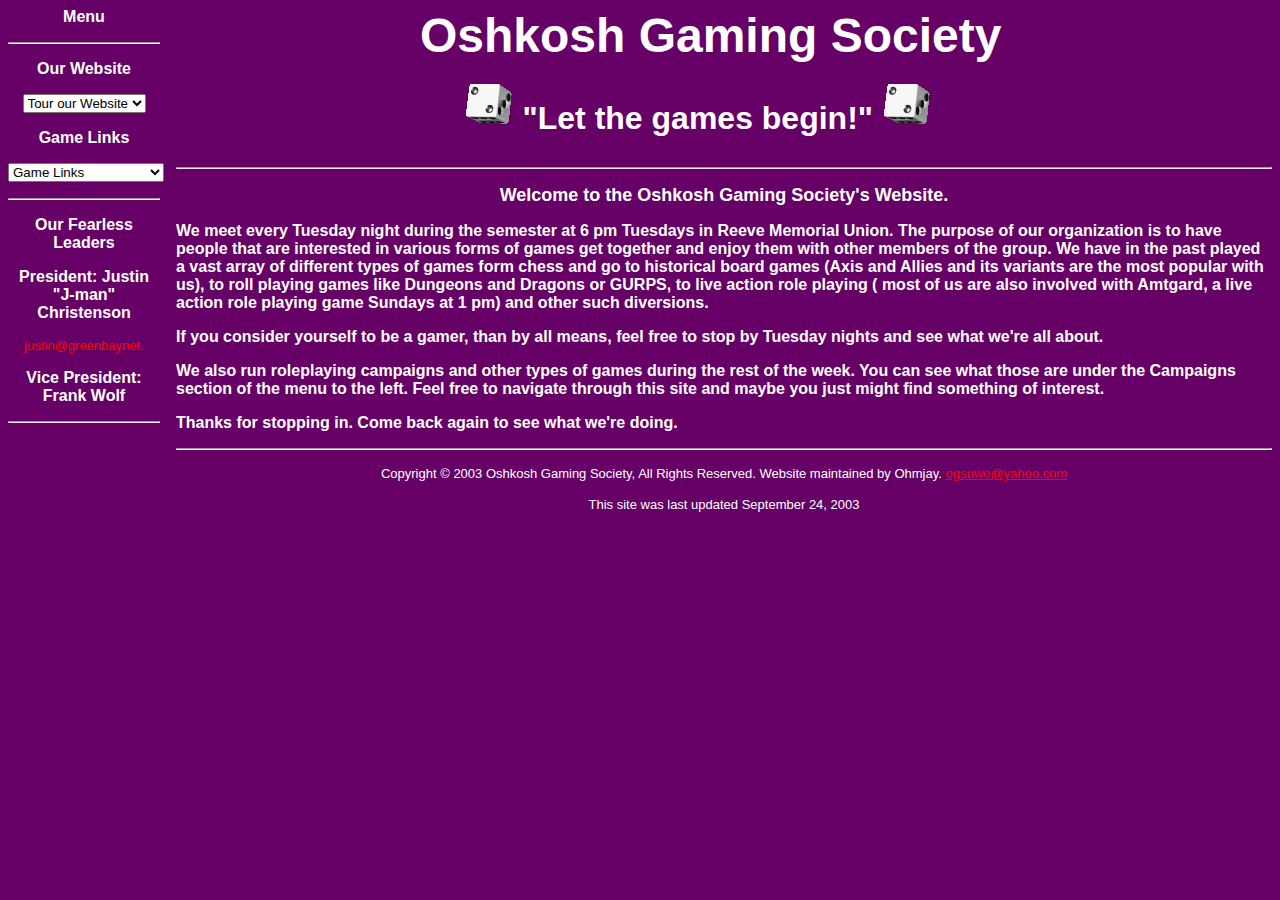
<file: Legacy/index.htm>
<!DOCTYPE HTML PUBLIC "-//W3C//DTD HTML 4.01 Frameset//EN" "http://www.w3.org/TR/html4/frameset.dtd">
<html>
<head>
<title>Untitled Document</title>
<meta http-equiv="Content-Type" content="text/html; charset=iso-8859-1">
</head>

<frameset rows="*" cols="168,*" frameborder="NO" border="0" framespacing="0">
  <frame src="menu.htm" name="leftFrame" scrolling="NO" noresize>
  <frameset rows="159,*" cols="*" framespacing="0" frameborder="NO" border="0">
    <frame src="banner.htm" name="topFrame" scrolling="NO" noresize>
    <frame src="home.htm" name="mainFrame">
  </frameset>
</frameset>
<noframes><body>

</body></noframes>
</html>
</file>
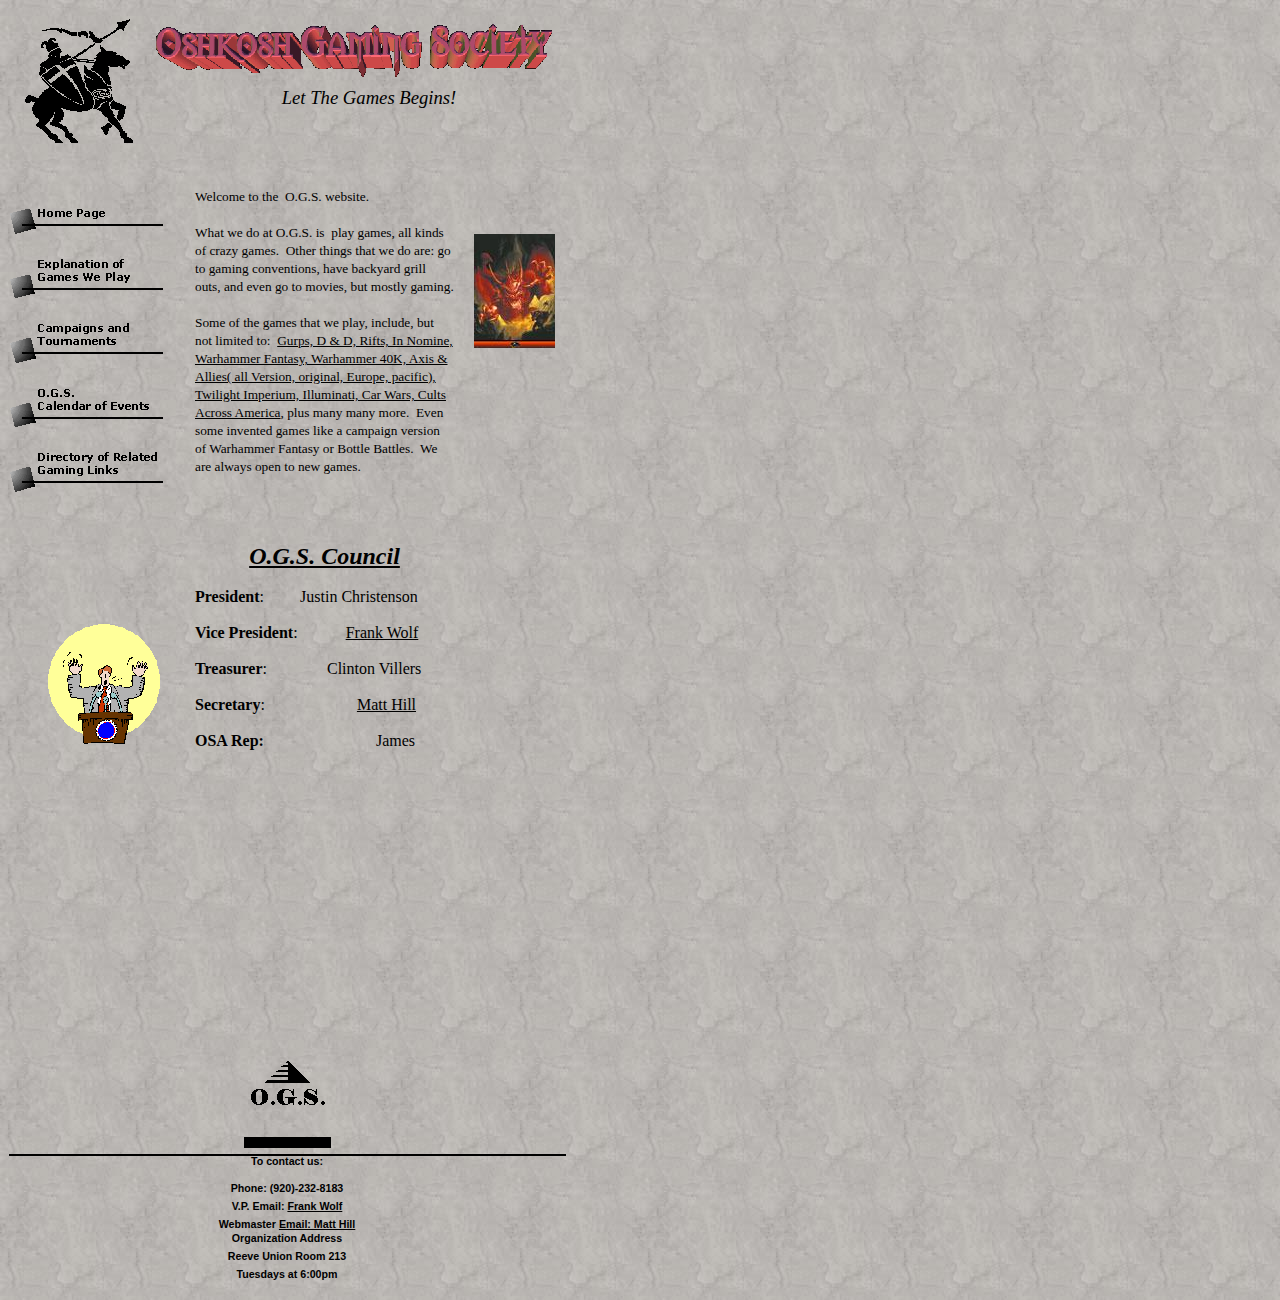
<file: Legacy/OGS Site/index.html>
<!doctype html public "-//IETF//DTD HTML 4.0//EN">
<html>
<head>
<meta http-equiv="Content-Type" content="text/html; charset=iso-8859-1">
<meta name="Generator" content="Microsoft Publisher 2000">
<meta name="keywords" content="roleplaying, gaming, uw oshkosh">
<title></title>


<style type="text/css"><!--
A:link    { color: #000000 }
A:visited { color: #ff0000 }

#NormalF {
PublisherStyleName: Normal;
font-family: Times New Roman;
font-size: 10.0pt;
color: #000000;
}
#NormalP {
text-align: left;
margin-top: 0.0pt;
margin-bottom: 0.0pt;
}

#PubSt1F {
PublisherStyleName: PubSt1;
font-family: Arial;
font-weight: bold;
font-size: 8.0pt;
color: #000000;
}
#PubSt1P {
text-align: center;
margin-top: 0.0pt;
margin-bottom: 0.0pt;
}

#PubSt2F {
PublisherStyleName: PubSt2;
font-family: Trebuchet MS;
font-style: italic;
font-size: 14.0pt;
color: #000000;
}
#PubSt2P {
text-align: center;
margin-top: 0.0pt;
margin-bottom: 0.0pt;
}

#PubSt3F {
PublisherStyleName: PubSt3;
font-family: Trebuchet MS;
font-size: 10.0pt;
color: #000000;
}
#PubSt3P {
text-align: left;
margin-top: 0.0pt;
margin-bottom: 0.0pt;
}

#PubSt4F {
PublisherStyleName: PubSt4;
font-family: Trebuchet MS;
font-style: italic;
font-weight: bold;
font-size: 10.0pt;
color: #000000;
}
#PubSt4P {
text-align: left;
margin-top: 0.0pt;
margin-bottom: 0.0pt;
}

#PubSt5F {
PublisherStyleName: PubSt5;
font-family: Verdana;
font-weight: bold;
font-size: 8.0pt;
color: #000000;
}
#PubSt5P {
text-align: left;
margin-top: 0.0pt;
margin-bottom: 0.0pt;
}

#PubSt6F {
PublisherStyleName: PubSt6;
font-family: Arial;
font-weight: bold;
font-size: 8.0pt;
color: #000000;
}
#PubSt6P {
text-align: center;
margin-top: 0.0pt;
margin-bottom: 0.0pt;
}

#PubSt7F {
PublisherStyleName: PubSt7;
font-family: Elephant;
font-size: 16.4pt;
color: #000000;
letter-spacing: 0.5pt;
}
#PubSt7P {
text-align: center;
margin-top: 0.0pt;
margin-bottom: 0.0pt;
}

#PubSt8F {
PublisherStyleName: PubSt8;
font-family: Trebuchet MS;
font-style: italic;
text-decoration: underline;
font-weight: bold;
font-size: 18.0pt;
color: #000000;
}
#PubSt8P {
text-align: center;
margin-top: 0.0pt;
margin-bottom: 0.0pt;
}

#PubSt9F {
PublisherStyleName: PubSt9;
font-family: Trebuchet MS;
font-weight: bold;
font-size: 12.0pt;
color: #000000;
}
#PubSt9P {
text-align: center;
margin-top: 0.0pt;
margin-bottom: 0.0pt;
}

#PubSt10F {
PublisherStyleName: PubSt10;
font-family: Trebuchet MS;
font-weight: bold;
font-size: 12.0pt;
color: #000000;
}
#PubSt10P {
text-align: left;
margin-top: 0.0pt;
margin-bottom: 0.0pt;
}

#PubSt11F {
PublisherStyleName: PubSt11;
font-family: Trebuchet MS;
font-size: 12.0pt;
color: #000000;
}
#PubSt11P {
text-align: left;
margin-top: 0.0pt;
margin-bottom: 0.0pt;
}

--></style>


</head>
<body bgcolor="#ffffff" link="#000000" vlink="#ff0000" text="#000000" background="back.jpg"  topmargin=0 leftmargin=0>
<a name=top></a>
<div id=div326 style="position: absolute; left:9px; top:1225px; width:557px; height:63px;">
</div>
<div style="position: absolute; left:9px; top:1225px; width:556px; height:63px; padding:3px 3px 3px 3px;">
<table width=550px height=57px border=0 cellpadding=0 cellspacing=0><tr><td valign=top align=left>

<p id=PubSt1P><span id=PubSt1F>Organization Address<br></span></p>
<p id=PubSt1P><span id=PubSt1F>Reeve Union Room 213<br></span></p>
<p id=PubSt1P><span id=PubSt1F>Tuesdays at 6:00pm <br></span></p>
<p id=PubSt1P><span id=PubSt1F><br></span></p>

</td></tr></table>
</div>
<div id=div327 style="position: absolute; left:264px; top:84px; width:210px; height:36px;">
</div>
<div style="position: absolute; left:264px; top:84px; width:210px; height:36px; padding:3px 3px 3px 3px;">
<table width=204px height=30px border=0 cellpadding=0 cellspacing=0><tr><td valign=top align=left>

<p id=PubSt2P><span id=PubSt2F>Let The Games Begins!<br></span></p>

</td></tr></table>
</div>
<div id=div332 style="position: absolute; left:192px; top:184px; width:265px; height:320px;">
</div>
<div style="position: absolute; left:192px; top:184px; width:265px; height:320px; padding:3px 3px 3px 3px;">
<table width=259px height=314px border=0 cellpadding=0 cellspacing=0><tr><td valign=top align=left>

<p id=PubSt3P><span id=PubSt3F>Welcome to the&nbsp;</span><span id=PubSt4F> </span><span id=PubSt3F>O.G.S. website.<br></span></p>
<p id=PubSt3P><span id=PubSt3F><br></span></p>
<p id=PubSt3P><span id=PubSt3F>What we do at O.G.S. is&nbsp; play games, all kinds of crazy games.&nbsp; Other things that we do are: go to gaming conventions, have backyard grill outs, and even go to movies, but mostly gaming.<br></span></p>
<p id=PubSt3P><span id=PubSt3F><br></span></p>
<p id=PubSt3P><span id=PubSt3F>Some of the games that we play, include, but not limited to:&nbsp; </span><span id=PubSt3F><a href="page2.html">Gurps, D &amp; D, Rifts, In Nomine, Warhammer Fantasy, Warhammer 40K, Axis &amp; Allies( all Version, original, Europe, pacific), Twilight Imperium, Illuminati, Car Wars, Cults Across America</a></span><span id=PubSt3F>, plus many many more.&nbsp; Even some invented games like a campaign version of Warhammer Fantasy or Bottle Battles.&nbsp; We are always open to new games.<br></span></p>

</td></tr></table>
</div>
<div id=div338 style="position: absolute; left:9px; top:184px; width:154px; height:307px;">
<map name="map622">
<area shape="rect" coords="0,257,154,306" href="page5.html">
<area shape="poly" coords=" 0,287, 5,307, 25,302, 20,282">
<area shape="rect" coords="0,193,154,242" href="page4.html">
<area shape="poly" coords=" 0,223, 5,243, 25,237, 20,217">
<area shape="rect" coords="0,128,154,177" href="page3.html">
<area shape="poly" coords=" 0,158, 5,178, 25,173, 20,153">
<area shape="rect" coords="0,64,154,113" href="page2.html">
<area shape="poly" coords=" 0,94, 5,114, 25,108, 20,88">
<area shape="rect" coords="0,0,154,48" href="index.html">
<area shape="poly" coords=" 0,29, 5,49, 25,44, 20,24">
</map>
<img width=156 height=309 border=0 src="img0.gif" usemap="#map622"></div>
<div id=div352 style="position: absolute; left:9px; top:1148px; width:557px; height:27px;">
</div>
<div style="position: absolute; left:9px; top:1148px; width:556px; height:27px; padding:3px 3px 3px 3px;">
<table width=550px height=21px border=0 cellpadding=0 cellspacing=0><tr><td valign=top align=left>

<p id=PubSt6P><span id=PubSt6F>To contact us:<br></span></p>

</td></tr></table>
</div>
<div id=div353 style="position: absolute; left:9px; top:1175px; width:557px; height:50px;">
</div>
<div style="position: absolute; left:9px; top:1175px; width:556px; height:50px; padding:3px 3px 3px 3px;">
<table width=550px height=44px border=0 cellpadding=0 cellspacing=0><tr><td valign=top align=left>

<p id=PubSt1P><span id=PubSt1F>Phone: (920)-232-8183<br></span></p>
<p id=PubSt1P><span id=PubSt1F>V.P. Email: </span><span id=PubSt1F><a href="mailto:goatherder@deathrobots.com">Frank Wolf</a></span><span id=PubSt1F> <br></span></p>
<p id=PubSt1P><span id=PubSt1F>Webmaster </span><span id=PubSt1F><a href="mailto:thehill20@hotmail.com">Email: Matt Hill</a></span><span id=PubSt1F> <br></span></p>

</td></tr></table>
</div>
<div id=div355 style="position: absolute; left:244px; top:1134px; width:87px; height:11px;">
<img width=87 height=11 border=0 src="img1.gif"></div>
<div id=div356 style="position: absolute; left:9px; top:1143px; width:557px; height:3px;">
<img width=557 height=3 border=0 src="img2.gif"></div>
<div id=div362 style="position: absolute; left:216px; top:1060px; width:143px; height:52px;">
<img width=143 height=52 border=0 src="img3.gif"></div>
<div id=div366 style="position: absolute; left:25px; top:19px; width:109px; height:125px;">
<img width=109 height=125 border=0 src="img4.gif"></div>
<div id=div330 style="position: absolute; left:156px; top:24px; width:396px; height:54px;">
<img width=396 height=54 border=0 src="img5.gif"></div>
<div id=div673 style="position: absolute; left:192px; top:540px; width:265px; height:320px;">
</div>
<div style="position: absolute; left:192px; top:540px; width:265px; height:320px; padding:3px 3px 3px 3px;">
<table width=259px height=314px border=0 cellpadding=0 cellspacing=0><tr><td valign=top align=left>

<p id=PubSt8P><span id=PubSt8F>O.G.S. Council<br></span></p>
<p id=PubSt9P><span id=PubSt9F><br></span></p>
<p id=PubSt10P><span id=PubSt10F>President</span><span id=PubSt11F>:&nbsp; &nbsp; &nbsp; &nbsp; &nbsp;Justin Christenson<br></span></p>
<p id=PubSt11P><span id=PubSt11F><br></span></p>
<p id=PubSt10P><span id=PubSt10F>Vice President</span><span id=PubSt11F>:&nbsp; &nbsp; &nbsp; &nbsp; &nbsp; &nbsp; </span><span id=PubSt11F><a href="mailto:goatherder@deathrobots.com">Frank Wolf</a></span><span id=PubSt11F><br></span></p>
<p id=PubSt11P><span id=PubSt11F><br></span></p>
<p id=PubSt10P><span id=PubSt10F>Treasurer</span><span id=PubSt11F>:&nbsp; &nbsp; &nbsp; &nbsp; &nbsp; &nbsp; &nbsp; &nbsp;Clinton Villers<br></span></p>
<p id=PubSt11P><span id=PubSt11F><br></span></p>
<p id=PubSt10P><span id=PubSt10F>Secretary</span><span id=PubSt11F>:&nbsp; &nbsp; &nbsp; &nbsp; &nbsp; &nbsp; &nbsp; &nbsp; &nbsp; &nbsp; &nbsp; &nbsp;</span><span id=PubSt11F><a href="mailto:thehill20@hotmail.com">Matt Hill</a></span><span id=PubSt11F><br></span></p>
<p id=PubSt11P><span id=PubSt11F><br></span></p>
<p id=PubSt10P><span id=PubSt10F>OSA Rep:&nbsp; &nbsp; &nbsp; &nbsp; &nbsp; &nbsp; &nbsp; &nbsp; &nbsp; &nbsp; &nbsp; &nbsp; &nbsp; &nbsp; </span><span id=PubSt11F>James </span><span id=PubSt10F><br></span></p>
<p id=PubSt11P><span id=PubSt11F><br></span></p>

</td></tr></table>
</div>
<div id=div741 style="position: absolute; left:48px; top:624px; width:112px; height:120px;">
<img width=112 height=120 border=0 src="img6.gif"></div>
<div id=div340 style="position: absolute; left:474px; top:234px; width:81px; height:114px;">
<map name="map340">
<area shape="rect" coords="0,0,81,114" href="http://www.fantasyart-gallery.com/">
</map>
<img width=81 height=114 border=0 src="img7.jpg" usemap="#map340"></div>
<a name=bottom></a>
</body>
</html>
</file>
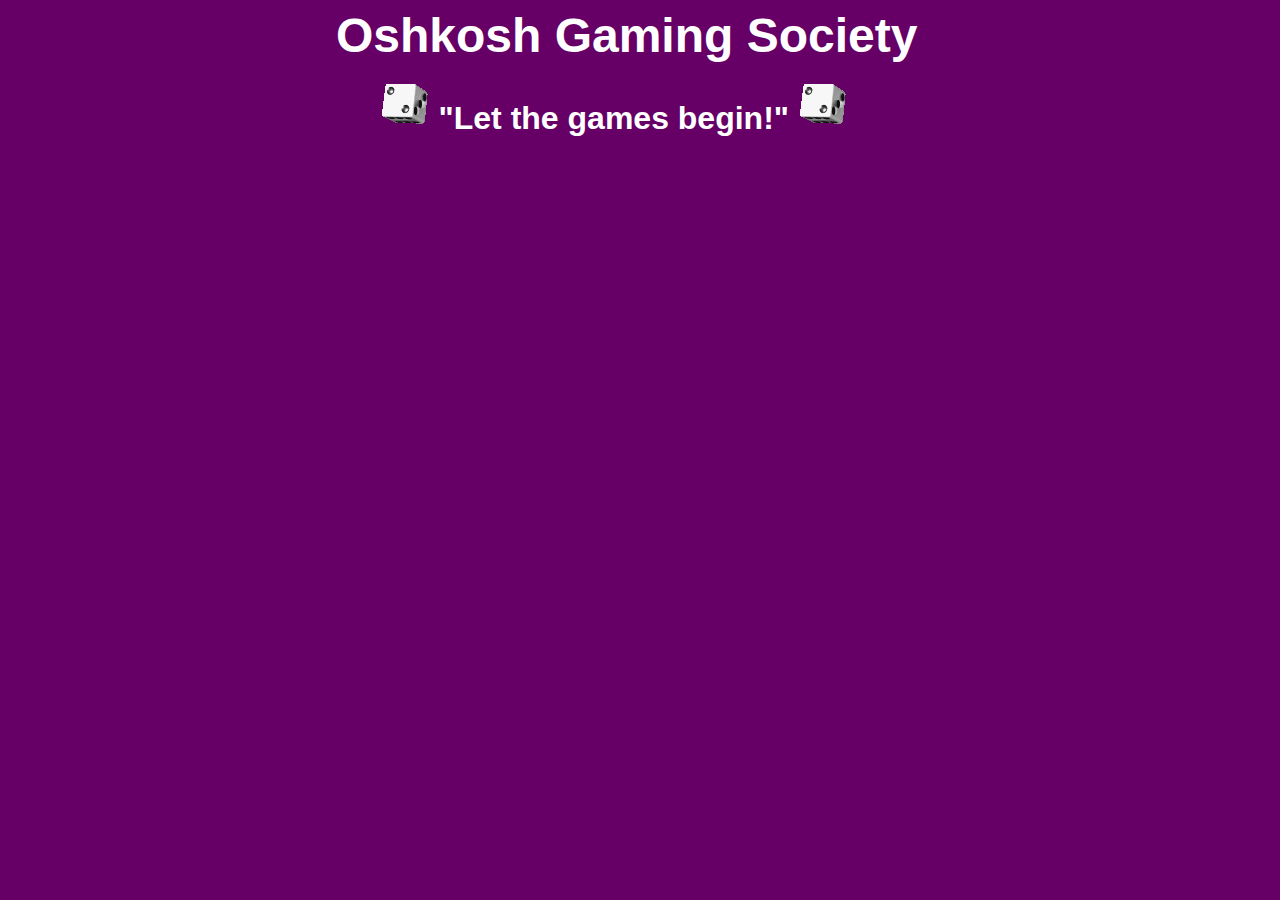
<file: Legacy/banner.htm>
<!DOCTYPE HTML PUBLIC "-//W3C//DTD HTML 4.01 Transitional//EN">
<html>
<head>
<title>banner</title>
<meta http-equiv="Content-Type" content="text/html; charset=iso-8859-1">
</head>

<body bgcolor="#660066" text="#FFFFFF">
<p align="center"><font size="+5"><strong><font color="#FFFFFF" face="Geneva, Arial, Helvetica, sans-serif">Os<font color="#FFFFFF">hkosh 
  Gaming Society &nbsp;</font></font></strong></font></p>
<p align="center"><font color="#FFFFFF" face="Geneva, Arial, Helvetica, sans-serif"><strong><font size="+3"><img src="dice.gif" width="50" height="50"> 
  &quot;Let the games begin!&quot;</font></strong><font size="+3"> <font color="#FFFFFF" face="Geneva, Arial, Helvetica, sans-serif"><strong><img src="dice.gif" width="50" height="50"></strong></font>&nbsp;&nbsp;&nbsp;</font></font><font color="#333333" face="Geneva, Arial, Helvetica, sans-serif"><font size="+3">&nbsp;&nbsp;</font></font><font color="#333333" size="+3">&nbsp;</font></p>
</body>
</html>
</file>
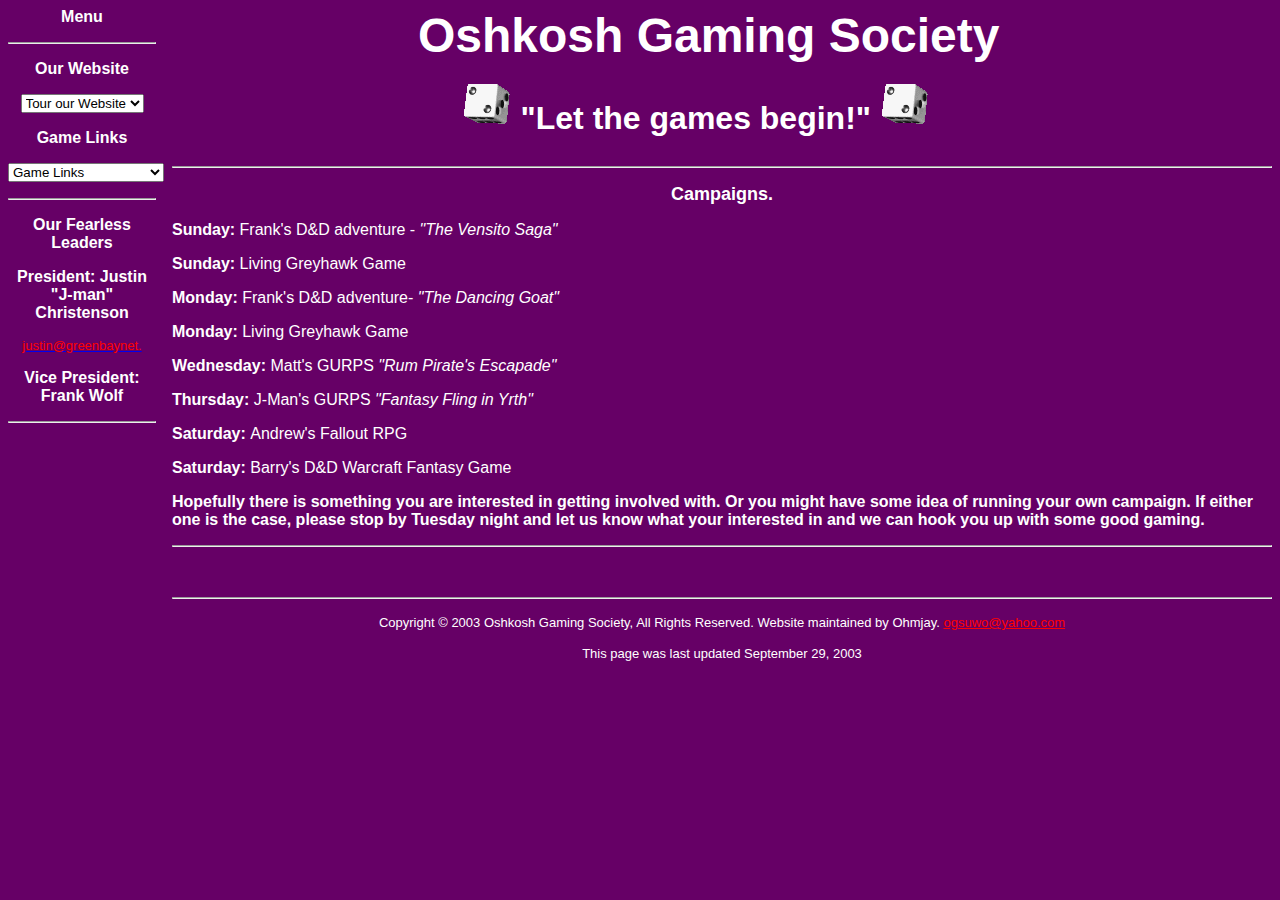
<file: Legacy/campaignpage.htm>
<!DOCTYPE HTML PUBLIC "-//W3C//DTD HTML 4.01 Frameset//EN" "http://www.w3.org/TR/html4/frameset.dtd">
<html>
<head>
<title>Untitled Document</title>
<meta http-equiv="Content-Type" content="text/html; charset=iso-8859-1">
</head>

<frameset rows="*" cols="164,*" frameborder="NO" border="0" framespacing="0">
  <frame src="menu.htm" name="leftFrame" scrolling="NO" noresize>
  <frameset rows="158,*" cols="*" framespacing="0" frameborder="NO" border="0">
    <frame src="banner.htm" name="topFrame" scrolling="NO" noresize>
    <frame src="campaigns.htm" name="mainFrame">
  </frameset>
</frameset>
<noframes><body>

</body></noframes>
</html>
</file>
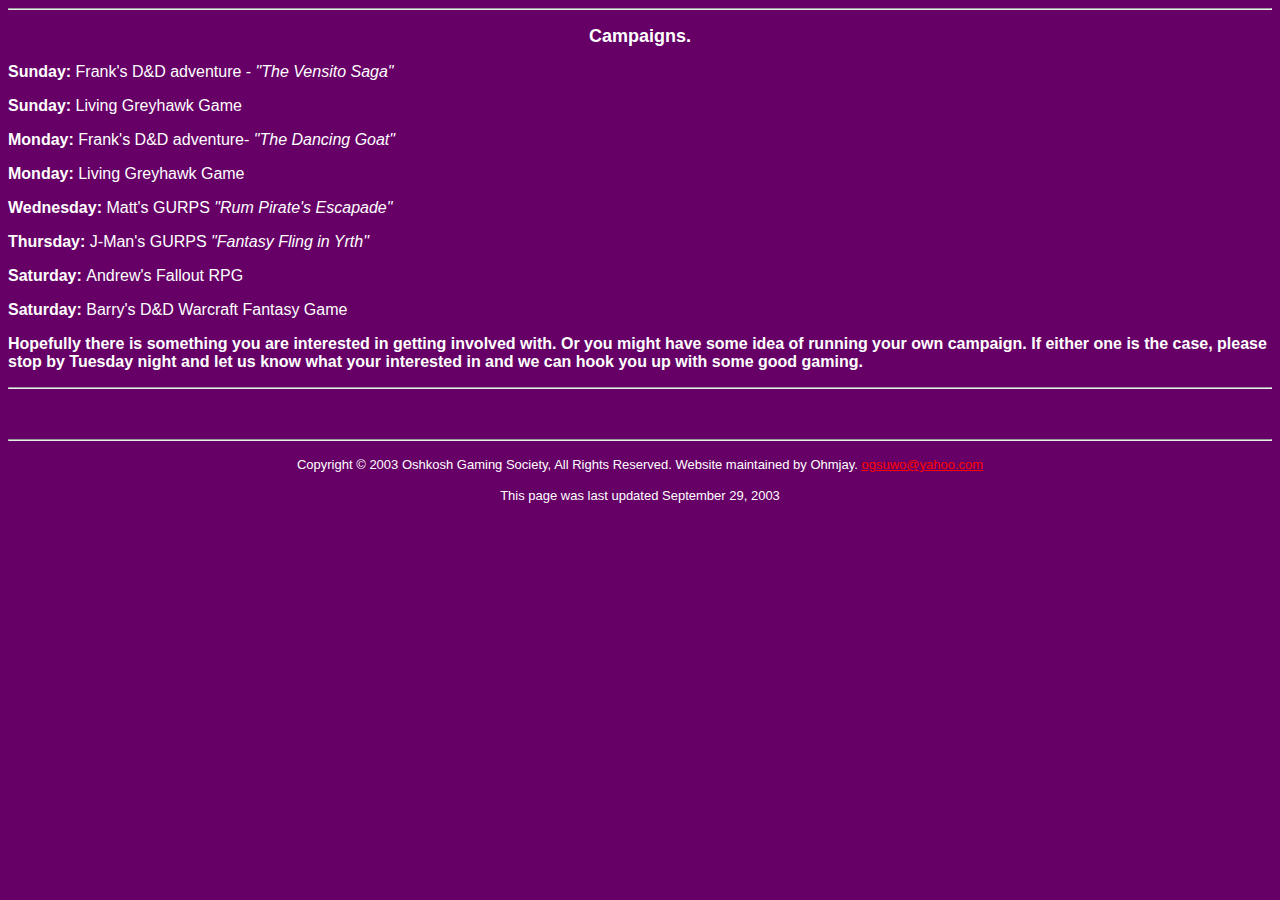
<file: Legacy/campaigns.htm>
<!DOCTYPE HTML PUBLIC "-//W3C//DTD HTML 4.01 Transitional//EN">
<html>
<head>
<title>campaignpage</title>
<meta http-equiv="Content-Type" content="text/html; charset=iso-8859-1">
</head>

<body bgcolor="#660066" text="#FFFFFF" link="#FF0000" vlink="#00FF00" alink="#FFFF00">
<div align="center"> 
  <hr>
  <p><font size="+1" face="Geneva, Arial, Helvetica, sans-serif"><strong>Campaigns.</strong></font></p>
  <p align="left"><strong><font face="Geneva, Arial, Helvetica, sans-serif">Sunday: 
    </font></strong><font face="Geneva, Arial, Helvetica, sans-serif">Frank's 
    D&amp;D adventure - <em>&quot;The Vensito Saga&quot;</em></font></p>
  <p align="left"><strong><font face="Geneva, Arial, Helvetica, sans-serif">Sunday: 
    </font></strong><font face="Geneva, Arial, Helvetica, sans-serif">Living Greyhawk 
    Game</font></p>
  <p align="left"><strong><font face="Geneva, Arial, Helvetica, sans-serif">Monday: 
    </font></strong><font face="Geneva, Arial, Helvetica, sans-serif">Frank's 
    D&amp;D adventure- <em>&quot;The Dancing Goat&quot;</em></font></p>
  <p align="left"><strong><font face="Geneva, Arial, Helvetica, sans-serif">Monday: 
    </font></strong><font face="Geneva, Arial, Helvetica, sans-serif">Living Greyhawk 
    Game</font></p>
  <p align="left"><strong><font face="Geneva, Arial, Helvetica, sans-serif">Wednesday:</font></strong><font face="Geneva, Arial, Helvetica, sans-serif"> 
    Matt's GURPS <em>&quot;Rum Pirate's Escapade&quot;</em></font></p>
  <p align="left"><strong><font face="Geneva, Arial, Helvetica, sans-serif">Thursday: 
    </font></strong><font face="Geneva, Arial, Helvetica, sans-serif">J-Man's 
    GURPS <em>&quot;Fantasy Fling in Yrth&quot;</em></font></p>
  <p align="left"><strong><font face="Geneva, Arial, Helvetica, sans-serif">Saturday: 
    </font></strong><font face="Geneva, Arial, Helvetica, sans-serif">Andrew's 
    Fallout RPG</font></p>
  <p align="left"><strong><font face="Geneva, Arial, Helvetica, sans-serif">Saturday: 
    </font></strong><font face="Geneva, Arial, Helvetica, sans-serif">Barry's 
    D&amp;D Warcraft Fantasy Game </font></p>
  <p align="left"><strong><font face="Geneva, Arial, Helvetica, sans-serif">Hopefully 
    there is something you are interested in getting involved with. Or you might 
    have some idea of running your own campaign. If either one is the case, please 
    stop by Tuesday night and let us know what your interested in and we can hook 
    you up with some good gaming. </font></strong></p>
  <hr>
  <p>&nbsp;</p>
  <hr>
  <p align="center"><FONT face="Arial, Helvetica, sans-serif" 
                  color=#ffffff size=-1>Copyright � 2003 Oshkosh Gaming Society, 
    All Rights Reserved. Website maintained by Ohmjay. <a href="mailto:ogsuwo@yahoo.com"><font color="#FF0000">ogsuwo@yahoo.com</font></a></FONT></p>
  <p align="center"><font color="#ffffff" size="-1" face="Arial, Helvetica, sans-serif">This 
    page was last updated September 29, 2003</font></p>
</div>
</body>
</html>
</file>
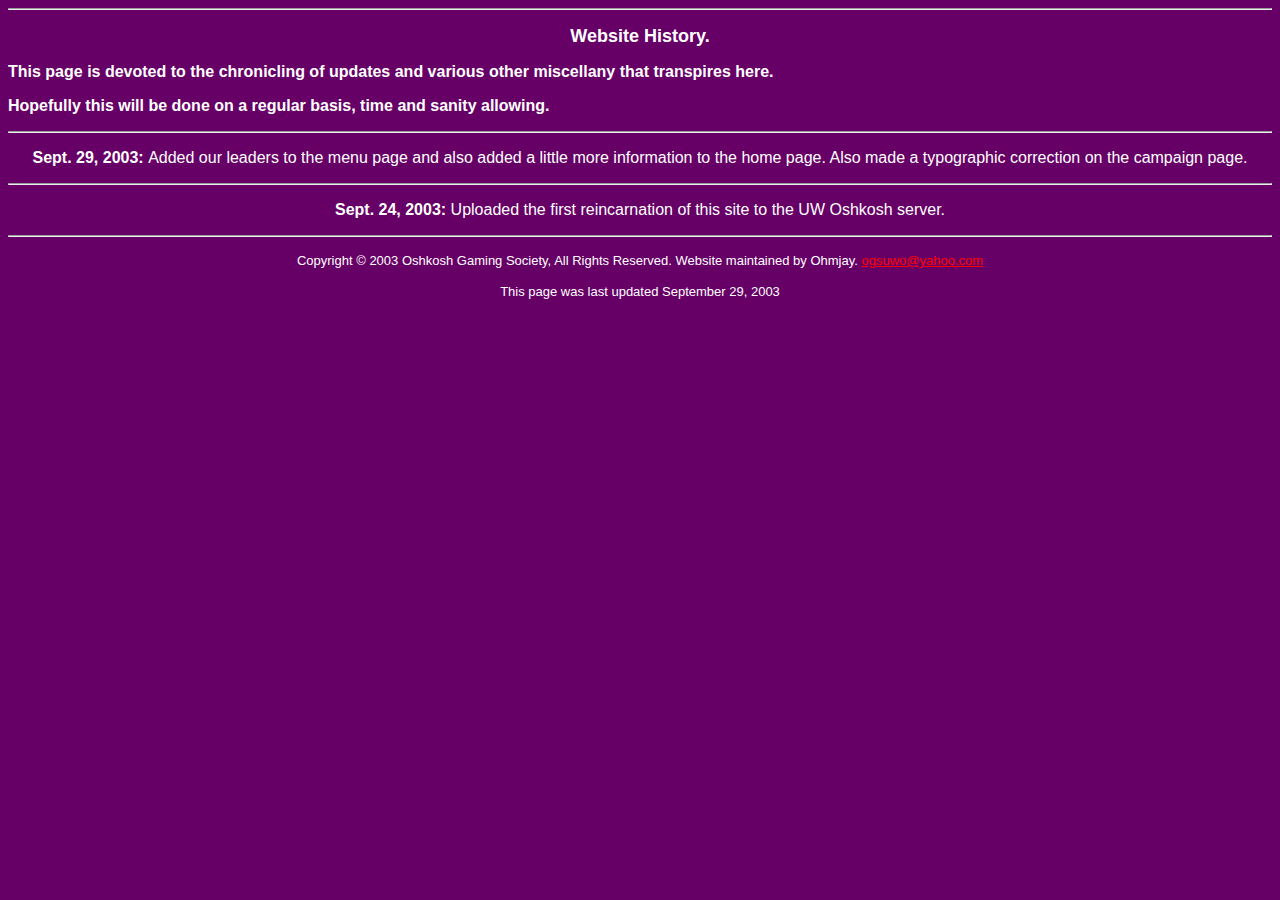
<file: Legacy/history.htm>
<!DOCTYPE HTML PUBLIC "-//W3C//DTD HTML 4.0 Transitional//EN">
<!-- saved from url=(0082)http://us.f2.yahoofs.com/bc/3f68ab53_312/bc/My+Documents/510e.htm?bfJ4aa_AewgypcNc -->
<HTML><HEAD><TITLE>site history</TITLE>
<META http-equiv=Content-Type content="text/html; charset=iso-8859-1">
<META content="MSHTML 6.00.2800.1170" name=GENERATOR></HEAD>
<BODY text=#ffffff vLink=#00ff00 aLink=#ffff00 link=#ff0000 bgColor=#660066>
<DIV align=center>
<HR>

<P><FONT face="Geneva, Arial, Helvetica, sans-serif" size=+1><STRONG>Website 
History.</STRONG></FONT></P>
<P align=left><STRONG><FONT face="Geneva, Arial, Helvetica, sans-serif">This 
page is devoted to the chronicling of updates and various other miscellany that 
transpires here. </FONT></STRONG></P>
<P align=left><STRONG><FONT 
face="Geneva, Arial, Helvetica, sans-serif">Hopefully this will be done on a 
regular basis, time and sanity allowing.</FONT></STRONG></P>
<HR>

  <P><STRONG><FONT face="Geneva, Arial, Helvetica, sans-serif">Sept. 29, 2003: 
    </FONT></STRONG><FONT face="Geneva, Arial, Helvetica, sans-serif">Added our 
    leaders to the menu page and also added a little more information to the home 
    page. Also made a typographic correction on the campaign page.</FONT></P>
<HR>
  <P><STRONG><FONT face="Geneva, Arial, Helvetica, sans-serif">Sept. 24, 2003: 
    </FONT></STRONG><FONT face="Geneva, Arial, Helvetica, sans-serif">Uploaded 
    the first reincarnation of this site to the UW Oshkosh server. </FONT></P>
<HR>

<P align=center><FONT face="Arial, Helvetica, sans-serif" color=#ffffff 
size=-1>Copyright � 2003 Oshkosh Gaming Society, All Rights Reserved. Website 
maintained by Ohmjay. <A href="mailto:ogsuwo@yahoo.com"><FONT 
color=#ff0000>ogsuwo@yahoo.com</FONT></A></FONT></P>
  <P align=center><FONT face="Arial, Helvetica, sans-serif" color=#ffffff 
size=-1>This page was last updated September 29, 2003</FONT></P>
</DIV></BODY></HTML>
</file>
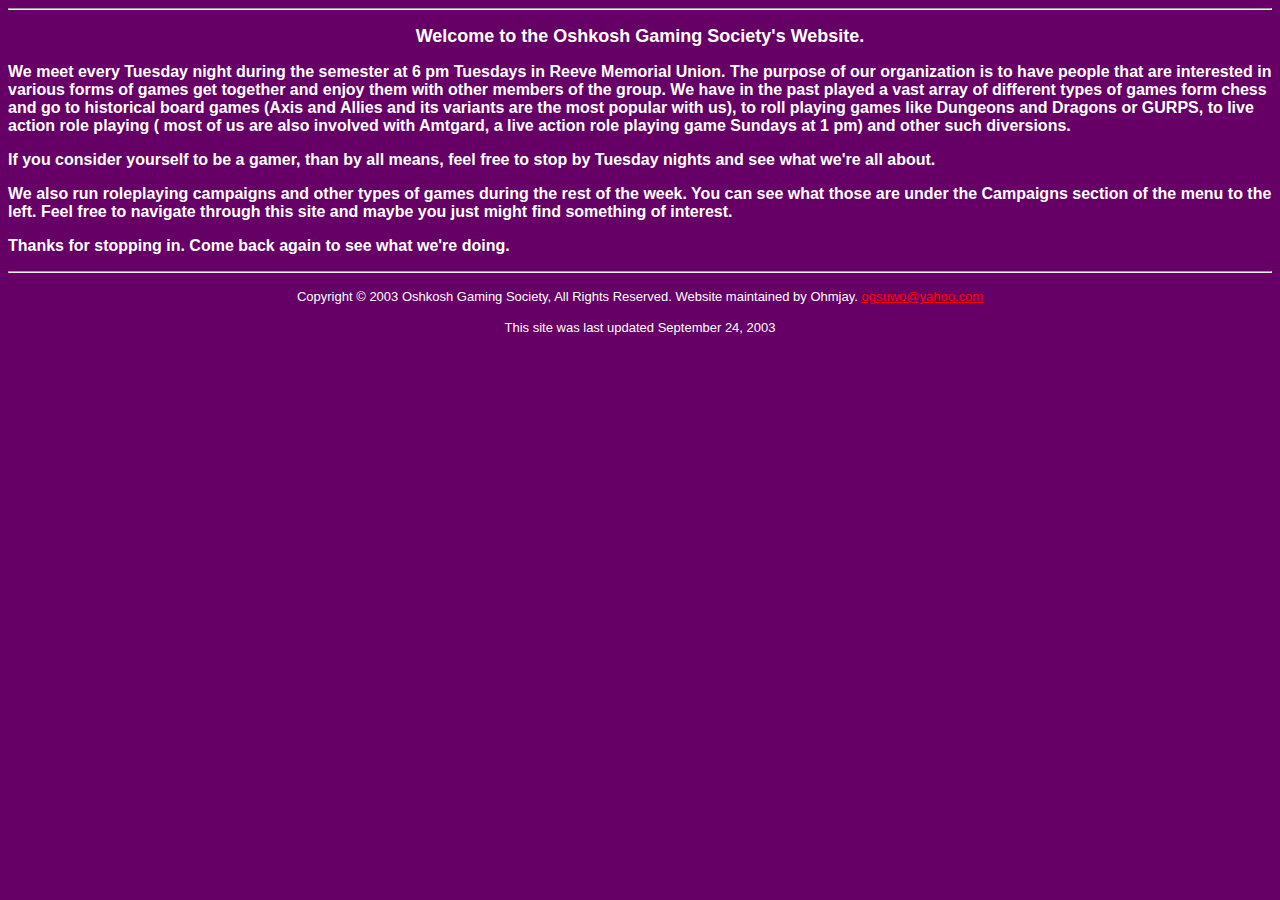
<file: Legacy/home.htm>
<!DOCTYPE HTML PUBLIC "-//W3C//DTD HTML 4.01 Transitional//EN">
<html>
<head>
<title>home</title>
<meta http-equiv="Content-Type" content="text/html; charset=iso-8859-1">
</head>

<body bgcolor="#660066" text="#FFFFFF" link="#FF0000" vlink="#00FF00" alink="#FFFF00">
<div align="center">
<hr>
  <p><font size="+1" face="Geneva, Arial, Helvetica, sans-serif"><strong>Welcome 
    to the Oshkosh Gaming Society's Website.</strong></font></p>
  <p align="left"><strong><font face="Geneva, Arial, Helvetica, sans-serif">We 
    meet every Tuesday night during the semester at 6 pm Tuesdays in Reeve Memorial 
    Union. The purpose of our organization is to have people that are interested 
    in various forms of games get together and enjoy them with other members of 
    the group. We have in the past played a vast array of different types of games 
    form chess and go to historical board games (Axis and Allies and its variants 
    are the most popular with us), to roll playing games like Dungeons and Dragons 
    or GURPS, to live action role playing ( most of us are also involved with 
    Amtgard, a live action role playing game Sundays at 1 pm) and other such diversions. 
    </font></strong></p>
  <p align="left"><strong><font face="Geneva, Arial, Helvetica, sans-serif">If 
    you consider yourself to be a gamer, than by all means, feel free to stop 
    by Tuesday nights and see what we're all about.</font></strong></p>
  <p align="left"><strong><font face="Geneva, Arial, Helvetica, sans-serif">We 
    also run roleplaying campaigns and other types of games during the rest of 
    the week. You can see what those are under the Campaigns section of the menu 
    to the left. Feel free to navigate through this site and maybe you just might 
    find something of interest. </font></strong></p>
  <p align="left"><strong><font face="Geneva, Arial, Helvetica, sans-serif">Thanks 
    for stopping in. Come back again to see what we're doing.</font></strong></p>
  <hr>
  <p align="center"><FONT face="Arial, Helvetica, sans-serif" 
                  color=#ffffff size=-1>Copyright � 2003 Oshkosh Gaming Society, 
    All Rights Reserved. Website maintained by Ohmjay. <a href="mailto:ogsuwo@yahoo.com"><font color="#FF0000">ogsuwo@yahoo.com</font></a></FONT></p>
  <p align="center"><font color="#ffffff" size="-1" face="Arial, Helvetica, sans-serif">This 
    site was last updated September 24, 2003</font></p>
  <p align="center">&nbsp;</p>
</div>
</body>
</html>
</file>
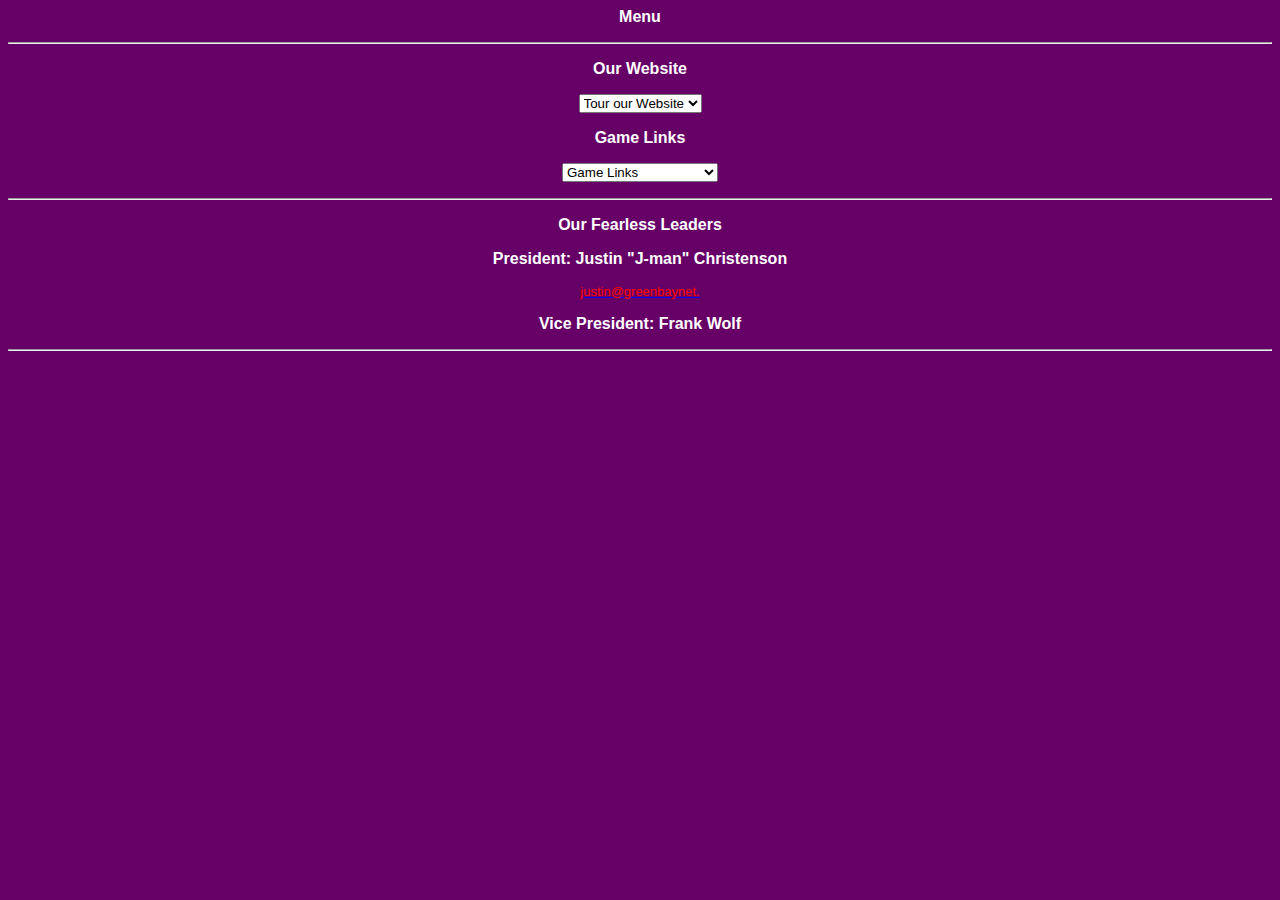
<file: Legacy/menu.htm>
<!DOCTYPE HTML PUBLIC "-//W3C//DTD HTML 4.01 Transitional//EN">
<html>
<head>
<title>menu</title>
<meta http-equiv="Content-Type" content="text/html; charset=iso-8859-1">
<script language="JavaScript" type="text/JavaScript">
<!--


function MM_jumpMenu(targ,selObj,restore){ //v3.0
  eval(targ+".location='"+selObj.options[selObj.selectedIndex].value+"'");
  if (restore) selObj.selectedIndex=0;
}
//-->
</script>
</head>

<body bgcolor="#660066" text="#FFFFFF">
<div align="center">
  <p><font face="Geneva, Arial, Helvetica, sans-serif"><strong>Menu</strong> </font></p>
  <hr>
  <p><font face="Geneva, Arial, Helvetica, sans-serif"><strong>Our Website</strong></font></p>
  <form name="form3">
    <select name="tour" onChange="MM_jumpMenu('parent',this,0)">
      <option selected>Tour our Website</option>
      <option value="campaignpage.htm">Campaigns</option>
      <option value="index.htm">Home</option>
      <option value="sitehistory.htm">Site History</option>
    </select>
  </form>
  <p><font face="Geneva, Arial, Helvetica, sans-serif"><strong>Game Links</strong></font></p>
  <form name="form1">
    <select name="Game Links" onChange="MM_jumpMenu('parent',this,0)">
      <option selected>Game Links</option>
      <option value="http://amtgard.com:8080/guide.html">Amtgard</option>
      <option value="http://www.avalonhill.com/default.asp?x=welcome">Avalon Hill</option>
      <option value="http://www.axisandallies.org/">Axis &amp; Allies.org</option>
      <option value="http://www.boardgames.com/">Boardgames.com</option>
      <option value="http://www.chaosium.com/catalog/default.php">Chaosium</option>
      <option value="http://www.wizards.com/default.asp?x=dnd/welcome">Dungeons 
      &amp; Dragons</option>
      <option value="http://www.frostlands.com">Frostlands</option>
      <option value="http://www.sjgames.com/gurps/">GURPS</option>
      <option value="http://palladiumbooks.com">Palladium Books</option>
      <option value="http://www.rpg.net/">RPG.net</option>
      <option value="http://www.talsorian.com/">R.Talsorian Games</option>
      <option value="http://www.sjgames.com/">Steve Jackson Games</option>
      <option value="http://www.wizards.com/">Wizards of the Coast</option>
    </select>
  </form>
  <hr>
  <p><strong><font face="Geneva, Arial, Helvetica, sans-serif">Our Fearless Leaders</font></strong></p>
  <p><strong><font face="Geneva, Arial, Helvetica, sans-serif">President: Justin 
    &quot;J-man&quot; Christenson </font></strong></p>
  <p><FONT face="Arial, Helvetica, sans-serif" color=#ffffff 
size=-1><A href="mailto:ogsuwo@yahoo.com"><FONT 
color=#ff0000>justin@greenbaynet.</FONT></A></FONT></p>
  <p><strong><font face="Geneva, Arial, Helvetica, sans-serif">Vice President: 
    Frank Wolf</font></strong></p>
  <hr>
  <p>&nbsp;</p>
  </div>
</body>
</html>
</file>
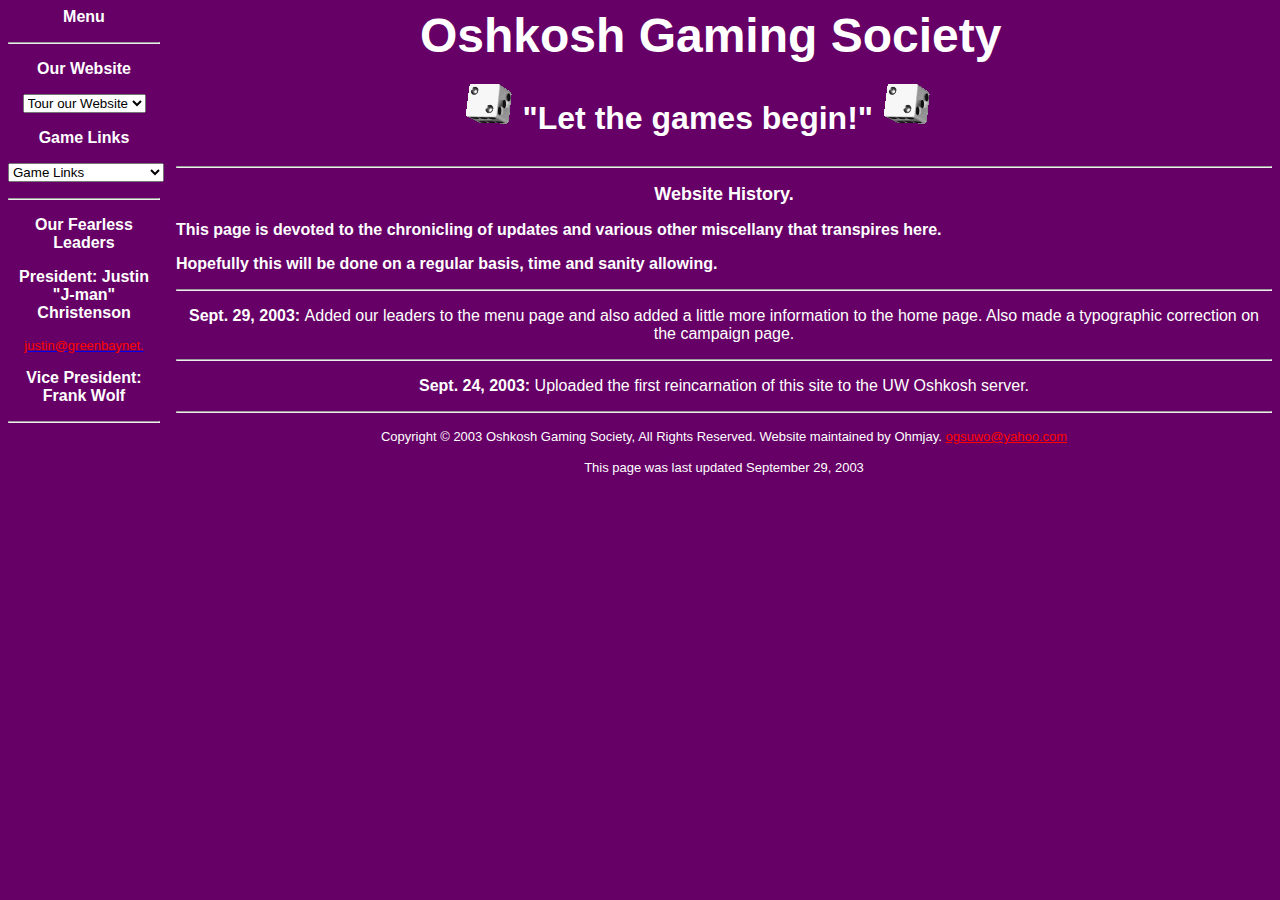
<file: Legacy/sitehistory.htm>
<!DOCTYPE HTML PUBLIC "-//W3C//DTD HTML 4.01 Frameset//EN" "http://www.w3.org/TR/html4/frameset.dtd">
<html>
<head>
<title>Untitled Document</title>
<meta http-equiv="Content-Type" content="text/html; charset=iso-8859-1">
</head>

<frameset rows="*" cols="168,*" frameborder="NO" border="0" framespacing="0">
  <frame src="menu.htm" name="leftFrame" scrolling="NO" noresize>
  <frameset rows="158,*" cols="*" framespacing="0" frameborder="NO" border="0">
    <frame src="banner.htm" name="topFrame" scrolling="NO" noresize>
    <frame src="history.htm" name="mainFrame">
  </frameset>
</frameset>
<noframes><body>

</body></noframes>
</html>
</file>
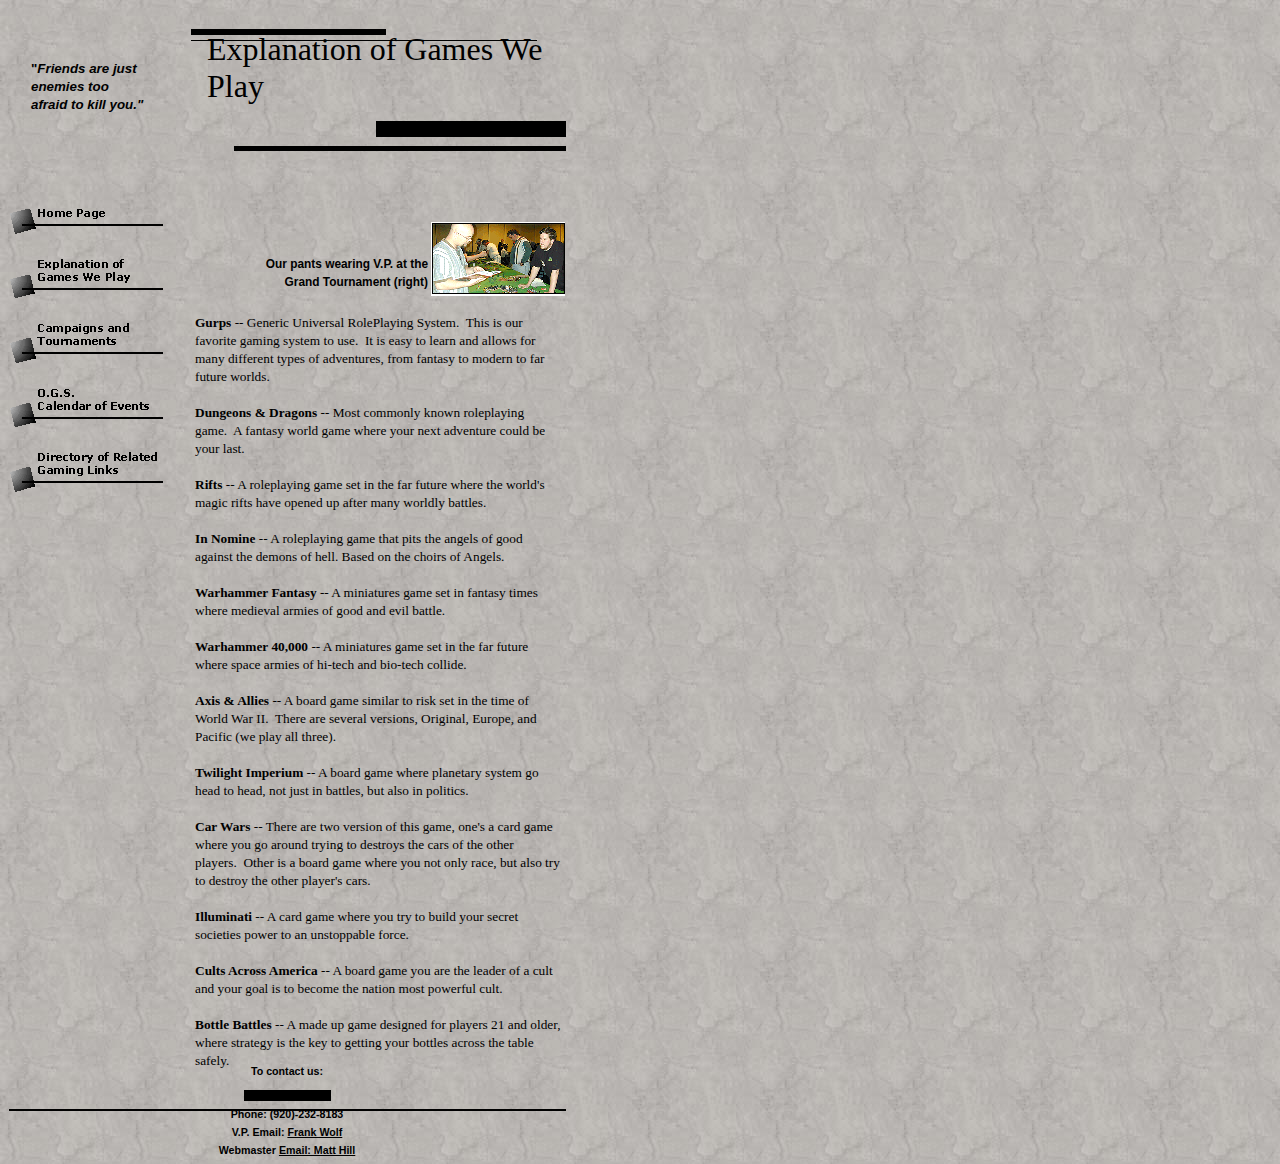
<file: Legacy/OGS Site/page2.html>
<!doctype html public "-//IETF//DTD HTML 4.0//EN">
<html>
<head>
<meta http-equiv="Content-Type" content="text/html; charset=iso-8859-1">
<meta name="Generator" content="Microsoft Publisher 2000">
<meta name="keywords" content="roleplaying, gaming, uw oshkosh">
<title>Explanation of Games We Play</title>


<style type="text/css"><!--
A:link    { color: #000000 }
A:visited { color: #ff0000 }

#NormalF {
PublisherStyleName: Normal;
font-family: Times New Roman;
font-size: 10.0pt;
color: #000000;
}
#NormalP {
text-align: left;
margin-top: 0.0pt;
margin-bottom: 0.0pt;
}

#PubSt1F {
PublisherStyleName: PubSt1;
font-family: Arial;
font-weight: bold;
font-size: 8.9pt;
color: #000000;
}
#PubSt1P {
text-align: right;
margin-top: 0.0pt;
margin-bottom: 0.0pt;
}

#PubSt2F {
PublisherStyleName: PubSt2;
font-family: Trebuchet MS;
font-weight: bold;
font-size: 10.0pt;
color: #000000;
}
#PubSt2P {
text-align: left;
margin-top: 0.0pt;
margin-bottom: 0.0pt;
}

#PubSt3F {
PublisherStyleName: PubSt3;
font-family: Trebuchet MS;
font-size: 10.0pt;
color: #000000;
}
#PubSt3P {
text-align: left;
margin-top: 0.0pt;
margin-bottom: 0.0pt;
}

#PubSt4F {
PublisherStyleName: PubSt4;
font-family: Arial Black;
font-size: 24.0pt;
color: #000000;
}
#PubSt4P {
text-align: left;
margin-top: 0.0pt;
margin-bottom: 0.0pt;
}

#PubSt5F {
PublisherStyleName: PubSt5;
font-family: Arial;
font-weight: bold;
font-size: 10.0pt;
color: #000000;
}
#PubSt5P {
text-align: left;
margin-top: 0.0pt;
margin-bottom: 0.0pt;
}

#PubSt6F {
PublisherStyleName: PubSt6;
font-family: Arial;
font-style: italic;
font-weight: bold;
font-size: 10.0pt;
color: #000000;
}
#PubSt6P {
text-align: left;
margin-top: 0.0pt;
margin-bottom: 0.0pt;
}

#PubSt7F {
PublisherStyleName: PubSt7;
font-family: Verdana;
font-weight: bold;
font-size: 8.0pt;
color: #000000;
}
#PubSt7P {
text-align: left;
margin-top: 0.0pt;
margin-bottom: 0.0pt;
}

#PubSt8F {
PublisherStyleName: PubSt8;
font-family: Arial;
font-weight: bold;
font-size: 8.0pt;
color: #000000;
}
#PubSt8P {
text-align: center;
margin-top: 0.0pt;
margin-bottom: 0.0pt;
}

#PubSt9F {
PublisherStyleName: PubSt9;
font-family: Arial;
font-weight: bold;
font-size: 8.0pt;
color: #000000;
}
#PubSt9P {
text-align: center;
margin-top: 0.0pt;
margin-bottom: 0.0pt;
}

--></style>


</head>
<body bgcolor="#ffffff" link="#000000" vlink="#ff0000" text="#000000" background="back.jpg"  topmargin=0 leftmargin=0>
<a name=top></a>
<div id=div736 style="position: absolute; left:257px; top:251px; width:174px; height:47px;">
</div>
<div style="position: absolute; left:257px; top:251px; width:174px; height:46px; padding:3px 3px 3px 3px;">
<table width=168px height=40px border=0 cellpadding=0 cellspacing=0><tr><td valign=top align=left>

<p id=PubSt1P><span id=PubSt1F>Our pants wearing V.P. at the Grand Tournament (right)<br></span></p>

</td></tr></table>
</div>
<div id=div296 style="position: absolute; left:431px; top:222px; width:135px; height:74px;">
<img width=135 height=74 border=0 src="img8.gif"></div>
<div id=div740 style="position: absolute; left:192px; top:310px; width:374px; height:740px;">
</div>
<div style="position: absolute; left:192px; top:310px; width:373px; height:740px; padding:3px 3px 3px 3px;">
<table width=367px height=734px border=0 cellpadding=0 cellspacing=0><tr><td valign=top align=left>

<p id=PubSt2P><span id=PubSt2F>Gurps</span><span id=PubSt3F> -- Generic Universal RolePlaying System.&nbsp; This is our favorite gaming system to use.&nbsp; It is easy to learn and allows for many different types of adventures, from fantasy to modern to far future worlds.<br></span></p>
<p id=PubSt3P><span id=PubSt3F><br></span></p>
<p id=PubSt2P><span id=PubSt2F>Dungeons &amp; Dragons </span><span id=PubSt3F>-- Most commonly known roleplaying game.&nbsp; A fantasy world game where your next adventure could be your last.<br></span></p>
<p id=PubSt3P><span id=PubSt3F><br></span></p>
<p id=PubSt2P><span id=PubSt2F>Rifts</span><span id=PubSt3F> -- A roleplaying game set in the far future where the world's magic rifts have opened up after many worldly battles.<br></span></p>
<p id=PubSt3P><span id=PubSt3F><br></span></p>
<p id=PubSt2P><span id=PubSt2F>In Nomine </span><span id=PubSt3F>-- A roleplaying game that pits the angels of good against the demons of hell. Based on the choirs of Angels.<br></span></p>
<p id=PubSt3P><span id=PubSt3F><br></span></p>
<p id=PubSt2P><span id=PubSt2F>Warhammer Fantasy </span><span id=PubSt3F>-- A miniatures game set in fantasy times where medieval armies of good and evil battle.<br></span></p>
<p id=PubSt3P><span id=PubSt3F><br></span></p>
<p id=PubSt2P><span id=PubSt2F>Warhammer 40,000 </span><span id=PubSt3F>-- A miniatures game set in the far future where space armies of hi-tech and bio-tech collide.<br></span></p>
<p id=PubSt3P><span id=PubSt3F><br></span></p>
<p id=PubSt2P><span id=PubSt2F>Axis &amp; Allies </span><span id=PubSt3F>-- A board game similar to risk set in the time of World War II.&nbsp; There are several versions, Original, Europe, and Pacific (we play all three). <br></span></p>
<p id=PubSt3P><span id=PubSt3F><br></span></p>
<p id=PubSt2P><span id=PubSt2F>Twilight Imperium</span><span id=PubSt3F> -- A board game where planetary system go head to head, not just in battles, but also in politics.<br></span></p>
<p id=PubSt3P><span id=PubSt3F><br></span></p>
<p id=PubSt2P><span id=PubSt2F>Car Wars</span><span id=PubSt3F> -- There are two version of this game, one's a card game where you go around trying to destroys the cars of the other players.&nbsp; Other is a board game where you not only race, but also try to destroy the other player's cars.<br></span></p>
<p id=PubSt3P><span id=PubSt3F><br></span></p>
<p id=PubSt2P><span id=PubSt2F>Illuminati</span><span id=PubSt3F> -- A card game where you try to build your secret societies power to an unstoppable force.<br></span></p>
<p id=PubSt3P><span id=PubSt3F><br></span></p>
<p id=PubSt2P><span id=PubSt2F>Cults Across America </span><span id=PubSt3F>-- A board game you are the leader of a cult and your goal is to become the nation most powerful cult.<br></span></p>
<p id=PubSt3P><span id=PubSt3F><br></span></p>
<p id=PubSt2P><span id=PubSt2F>Bottle Battles </span><span id=PubSt3F>-- A made up game designed for players 21 and older, where strategy is the key to getting your bottles across the table safely.<br></span></p>

</td></tr></table>
</div>
<div id=div743 style="position: absolute; left:191px; top:21px; width:195px; height:6px;">
<img width=195 height=6 border=0 src="img9.gif"></div>
<div id=div744 style="position: absolute; left:191px; top:27px; width:346px; height:1px;">
<img width=346 height=1 border=0 src="img10.gif"></div>
<div id=div745 style="position: absolute; left:376px; top:121px; width:190px; height:16px;">
<img width=190 height=16 border=0 src="img11.gif"></div>
<div id=div746 style="position: absolute; left:234px; top:137px; width:332px; height:5px;">
<img width=332 height=5 border=0 src="img12.gif"></div>
<div id=div747 style="position: absolute; left:204px; top:28px; width:362px; height:101px;">
</div>
<div style="position: absolute; left:204px; top:28px; width:362px; height:101px; padding:3px 3px 3px 3px;">
<table width=356px height=95px border=0 cellpadding=0 cellspacing=0><tr><td valign=top align=left>

<p id=PubSt4P><span id=PubSt4F>Explanation of Games We Play<br></span></p>

</td></tr></table>
</div>
<div id=div748 style="position: absolute; left:28px; top:20px; width:124px; height:158px;">
</div>
<div style="position: absolute; left:28px; top:20px; width:123px; height:157px; padding:3px 3px 3px 3px;">
<table width=117px height=151px border=0 cellpadding=0 cellspacing=0><tr><td valign=top align=left>

<p id=PubSt5P><span id=PubSt5F><br></span></p>
<p id=PubSt5P><span id=PubSt5F><br></span></p>
<p id=PubSt5P><span id=PubSt5F>"</span><span id=PubSt6F>Friends are just enemies too afraid to kill you."</span><span id=PubSt5F><br></span></p>

</td></tr></table>
</div>
<div id=div389 style="position: absolute; left:9px; top:184px; width:154px; height:307px;">
<map name="map621">
<area shape="rect" coords="0,257,154,306" href="page5.html">
<area shape="poly" coords=" 0,287, 5,307, 25,302, 20,282">
<area shape="rect" coords="0,193,154,242" href="page4.html">
<area shape="poly" coords=" 0,223, 5,243, 25,237, 20,217">
<area shape="rect" coords="0,128,154,177" href="page3.html">
<area shape="poly" coords=" 0,158, 5,178, 25,173, 20,153">
<area shape="rect" coords="0,64,154,113" href="page2.html">
<area shape="poly" coords=" 0,94, 5,114, 25,108, 20,88">
<area shape="rect" coords="0,0,154,48" href="index.html">
<area shape="poly" coords=" 0,29, 5,49, 25,44, 20,24">
</map>
<img width=156 height=309 border=0 src="img0.gif" usemap="#map621"></div>
<div id=div749 style="position: absolute; left:9px; top:1058px; width:557px; height:28px;">
</div>
<div style="position: absolute; left:9px; top:1058px; width:556px; height:27px; padding:3px 3px 3px 3px;">
<table width=550px height=21px border=0 cellpadding=0 cellspacing=0><tr><td valign=top align=left>

<p id=PubSt8P><span id=PubSt8F>To contact us:<br></span></p>

</td></tr></table>
</div>
<div id=div441 style="position: absolute; left:9px; top:1101px; width:557px; height:58px;">
</div>
<div style="position: absolute; left:9px; top:1101px; width:556px; height:57px; padding:3px 3px 3px 3px;">
<table width=550px height=51px border=0 cellpadding=0 cellspacing=0><tr><td valign=top align=left>

<p id=PubSt9P><span id=PubSt9F>Phone: (920)-232-8183<br></span></p>
<p id=PubSt9P><span id=PubSt9F>V.P. Email: </span><span id=PubSt9F><a href="mailto:goatherder@deathrobots.com">Frank Wolf</a></span><span id=PubSt9F> <br></span></p>
<p id=PubSt9P><span id=PubSt9F>Webmaster </span><span id=PubSt9F><a href="mailto:thehill20@hotmail.com">Email: Matt Hill</a></span><span id=PubSt9F> <br></span></p>

</td></tr></table>
</div>
<div id=div751 style="position: absolute; left:244px; top:1087px; width:87px; height:11px;">
<img width=87 height=11 border=0 src="img1.gif"></div>
<div id=div752 style="position: absolute; left:9px; top:1097px; width:557px; height:2px;">
<img width=557 height=2 border=0 src="img10.gif"></div>
<a name=bottom></a>
</body>
</html>
</file>
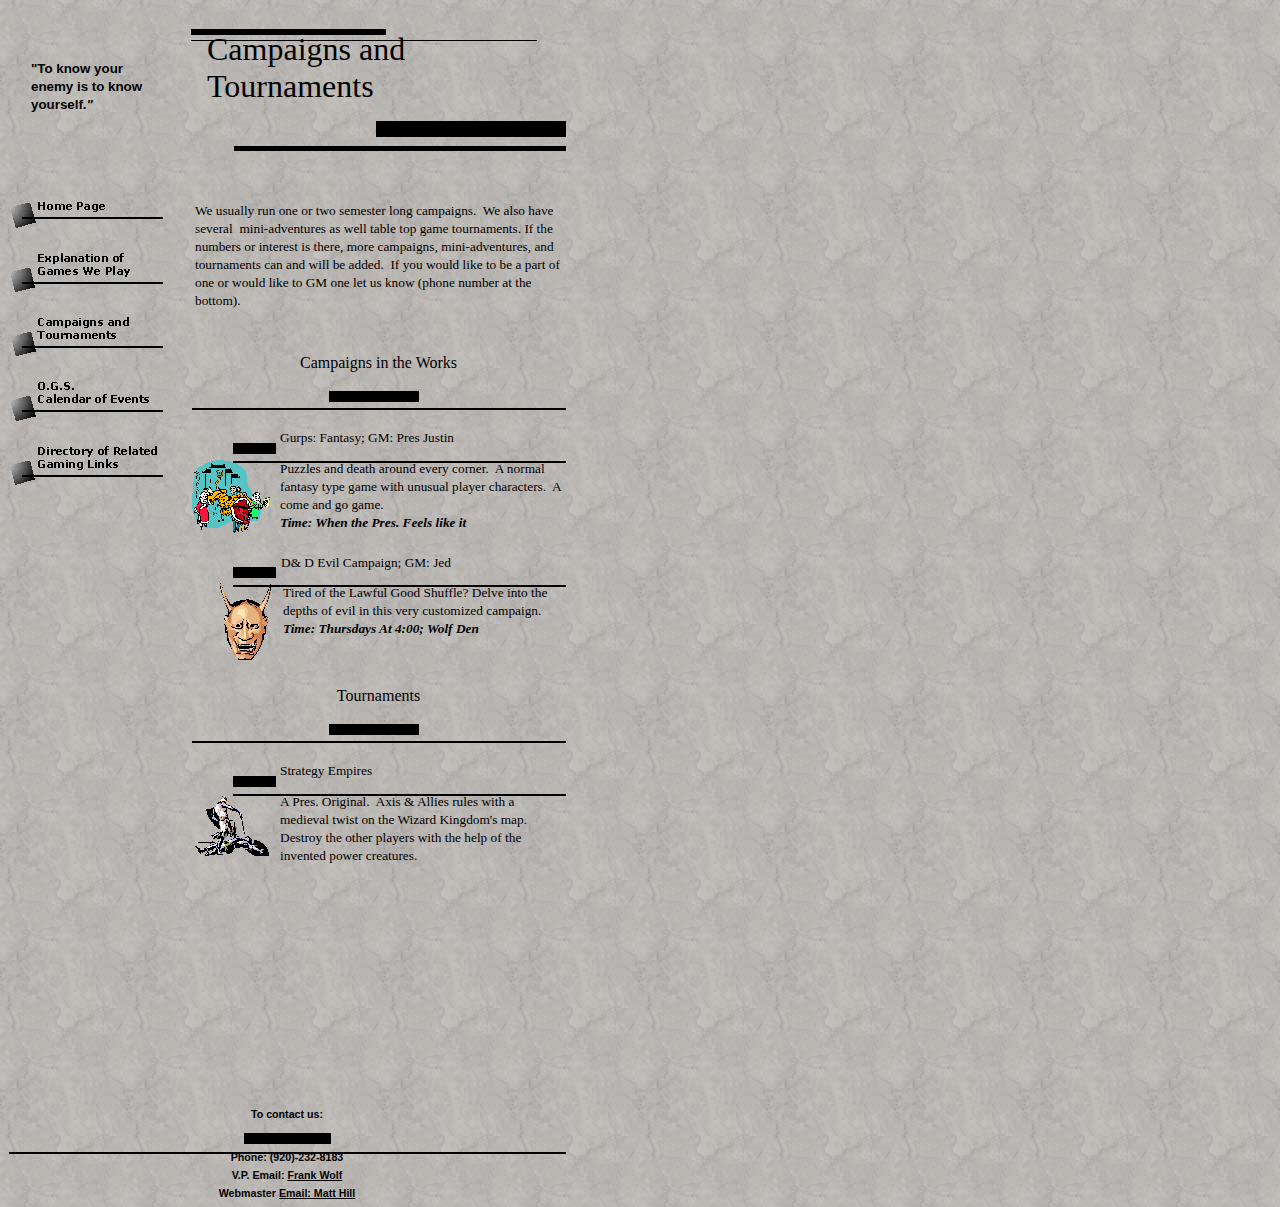
<file: Legacy/OGS Site/page3.html>
<!doctype html public "-//IETF//DTD HTML 4.0//EN">
<html>
<head>
<meta http-equiv="Content-Type" content="text/html; charset=iso-8859-1">
<meta name="Generator" content="Microsoft Publisher 2000">
<meta name="keywords" content="roleplaying, gaming, uw oshkosh">
<title>Campaigns and Tournaments</title>


<style type="text/css"><!--
A:link    { color: #000000 }
A:visited { color: #ff0000 }

#NormalF {
PublisherStyleName: Normal;
font-family: Times New Roman;
font-size: 10.0pt;
color: #000000;
}
#NormalP {
text-align: left;
margin-top: 0.0pt;
margin-bottom: 0.0pt;
}

#PubSt1F {
PublisherStyleName: PubSt1;
font-family: Arial Black;
font-size: 10.0pt;
color: #000000;
}
#PubSt1P {
text-align: left;
margin-top: 0.0pt;
margin-bottom: 0.0pt;
}

#PubSt2F {
PublisherStyleName: PubSt2;
font-family: Trebuchet MS;
font-size: 10.0pt;
color: #000000;
}
#PubSt2P {
text-align: left;
margin-top: 0.0pt;
margin-bottom: 0.0pt;
}

#PubSt3F {
PublisherStyleName: PubSt3;
font-family: Trebuchet MS;
font-style: italic;
font-weight: bold;
font-size: 10.0pt;
color: #000000;
}
#PubSt3P {
text-align: left;
margin-top: 0.0pt;
margin-bottom: 0.0pt;
}

#PubSt4F {
PublisherStyleName: PubSt4;
font-family: Arial Black;
font-size: 12.0pt;
color: #000000;
}
#PubSt4P {
text-align: center;
margin-top: 0.0pt;
margin-bottom: 0.0pt;
}

#PubSt5F {
PublisherStyleName: PubSt5;
font-family: Arial Black;
font-size: 24.0pt;
color: #000000;
}
#PubSt5P {
text-align: left;
margin-top: 0.0pt;
margin-bottom: 0.0pt;
}

#PubSt6F {
PublisherStyleName: PubSt6;
font-family: Verdana;
font-weight: bold;
font-size: 8.0pt;
color: #000000;
}
#PubSt6P {
text-align: left;
margin-top: 0.0pt;
margin-bottom: 0.0pt;
}

#PubSt7F {
PublisherStyleName: PubSt7;
font-family: Arial;
font-weight: bold;
font-size: 10.0pt;
color: #000000;
}
#PubSt7P {
text-align: right;
margin-top: 0.0pt;
margin-bottom: 0.0pt;
}

#PubSt8F {
PublisherStyleName: PubSt8;
font-family: Arial;
font-weight: bold;
font-size: 8.0pt;
color: #000000;
}
#PubSt8P {
text-align: center;
margin-top: 0.0pt;
margin-bottom: 0.0pt;
}

#PubSt9F {
PublisherStyleName: PubSt9;
font-family: Arial;
font-weight: bold;
font-size: 8.0pt;
color: #000000;
}
#PubSt9P {
text-align: center;
margin-top: 0.0pt;
margin-bottom: 0.0pt;
}

#PubSt10F {
PublisherStyleName: PubSt10;
font-family: Arial;
font-weight: bold;
font-size: 10.0pt;
color: #000000;
}
#PubSt10P {
text-align: left;
margin-top: 0.0pt;
margin-bottom: 0.0pt;
}

#PubSt11F {
PublisherStyleName: PubSt11;
font-family: Arial;
font-style: italic;
font-weight: bold;
font-size: 10.0pt;
color: #000000;
}
#PubSt11P {
text-align: left;
margin-top: 0.0pt;
margin-bottom: 0.0pt;
}

--></style>


</head>
<body bgcolor="#ffffff" link="#000000" vlink="#ff0000" text="#000000" background="back.jpg"  topmargin=0 leftmargin=0>
<a name=top></a>
<div id=div759 style="position: absolute; left:277px; top:425px; width:289px; height:24px;">
</div>
<div style="position: absolute; left:277px; top:425px; width:288px; height:24px; padding:3px 3px 3px 3px;">
<table width=282px height=18px border=0 cellpadding=0 cellspacing=0><tr><td valign=top align=left>

<p id=PubSt1P><span id=PubSt1F>Gurps: Fantasy; GM: Pres Justin<br></span></p>

</td></tr></table>
</div>
<div id=div760 style="position: absolute; left:277px; top:456px; width:289px; height:84px;">
</div>
<div style="position: absolute; left:277px; top:456px; width:288px; height:83px; padding:3px 3px 3px 3px;">
<table width=282px height=77px border=0 cellpadding=0 cellspacing=0><tr><td valign=top align=left>

<p id=PubSt2P><span id=PubSt2F>Puzzles and death around every corner.&nbsp; A normal fantasy type game with unusual player characters.&nbsp; A come and go game.<br></span></p>
<p id=PubSt3P><span id=PubSt3F>Time: When the Pres. Feels like it<br></span></p>

</td></tr></table>
</div>
<div id=div761 style="position: absolute; left:192px; top:459px; width:78px; height:75px;">
<img width=78 height=75 border=0 src="img13.gif"></div>
<div id=div764 style="position: absolute; left:192px; top:198px; width:374px; height:101px;">
</div>
<div style="position: absolute; left:192px; top:198px; width:373px; height:101px; padding:3px 3px 3px 3px;">
<table width=367px height=95px border=0 cellpadding=0 cellspacing=0><tr><td valign=top align=left>

<p id=PubSt2P><span id=PubSt2F>We usually run one or two semester long campaigns.&nbsp; We also have several&nbsp; mini-adventures as well table top game tournaments. If the numbers or interest is there, more campaigns, mini-adventures, and tournaments can and will be added.&nbsp; If you would like to be a part of one or would like to GM one let us know (phone number at the bottom).<br></span></p>

</td></tr></table>
</div>
<div id=div768 style="position: absolute; left:192px; top:351px; width:374px; height:35px;">
</div>
<div style="position: absolute; left:192px; top:351px; width:373px; height:35px; padding:3px 3px 3px 3px;">
<table width=367px height=29px border=0 cellpadding=0 cellspacing=0><tr><td valign=top align=left>

<p id=PubSt4P><span id=PubSt4F>Campaigns in the Works<br></span></p>

</td></tr></table>
</div>
<div id=div775 style="position: absolute; left:191px; top:21px; width:195px; height:6px;">
<img width=195 height=6 border=0 src="img9.gif"></div>
<div id=div776 style="position: absolute; left:191px; top:27px; width:346px; height:1px;">
<img width=346 height=1 border=0 src="img10.gif"></div>
<div id=div777 style="position: absolute; left:376px; top:121px; width:190px; height:16px;">
<img width=190 height=16 border=0 src="img11.gif"></div>
<div id=div778 style="position: absolute; left:234px; top:137px; width:332px; height:5px;">
<img width=332 height=5 border=0 src="img12.gif"></div>
<div id=div460 style="position: absolute; left:204px; top:31px; width:362px; height:96px;">
</div>
<div style="position: absolute; left:204px; top:31px; width:362px; height:96px; padding:0px 3px 0px 3px;">
<table width=356px height=96px border=0 cellpadding=0 cellspacing=0><tr><td valign=top align=left>

<p id=PubSt5P><span id=PubSt5F>Campaigns and Tournaments<br></span></p>

</td></tr></table>
</div>
<div id=div780 style="position: absolute; left:329px; top:388px; width:90px; height:11px;">
<img width=90 height=11 border=0 src="img14.gif"></div>
<div id=div781 style="position: absolute; left:192px; top:397px; width:374px; height:3px;">
<img width=374 height=3 border=0 src="img15.gif"></div>
<div id=div793 style="position: absolute; left:233px; top:450px; width:333px; height:3px;">
<img width=333 height=3 border=0 src="img16.gif"></div>
<div id=div794 style="position: absolute; left:233px; top:440px; width:43px; height:11px;">
<img width=43 height=11 border=0 src="img17.gif"></div>
<div id=div782 style="position: absolute; left:278px; top:550px; width:288px; height:23px;">
</div>
<div style="position: absolute; left:278px; top:550px; width:287px; height:23px; padding:3px 3px 3px 3px;">
<table width=281px height=17px border=0 cellpadding=0 cellspacing=0><tr><td valign=top align=left>

<p id=PubSt1P><span id=PubSt1F>D&amp; D Evil Campaign; GM: Jed<br></span></p>

</td></tr></table>
</div>
<div id=div783 style="position: absolute; left:280px; top:580px; width:286px; height:83px;">
</div>
<div style="position: absolute; left:280px; top:580px; width:286px; height:82px; padding:3px 3px 3px 3px;">
<table width=280px height=76px border=0 cellpadding=0 cellspacing=0><tr><td valign=top align=left>

<p id=PubSt2P><span id=PubSt2F>Tired of the Lawful Good Shuffle? Delve into the depths of evil in this very customized campaign.<br></span></p>
<p id=PubSt3P><span id=PubSt3F>Time: Thursdays At 4:00; Wolf Den<br></span></p>

</td></tr></table>
</div>
<div id=div784 style="position: absolute; left:220px; top:582px; width:52px; height:79px;">
<img width=52 height=79 border=0 src="img18.gif"></div>
<div id=div796 style="position: absolute; left:233px; top:574px; width:333px; height:3px;">
<img width=333 height=3 border=0 src="img16.gif"></div>
<div id=div797 style="position: absolute; left:233px; top:564px; width:43px; height:11px;">
<img width=43 height=11 border=0 src="img17.gif"></div>
<div id=div466 style="position: absolute; left:9px; top:177px; width:154px; height:308px;">
<map name="map529">
<area shape="rect" coords="0,258,154,307" href="page5.html">
<area shape="poly" coords=" 0,288, 5,308, 25,302, 20,282">
<area shape="rect" coords="0,193,154,242" href="page4.html">
<area shape="poly" coords=" 0,223, 5,243, 25,238, 20,218">
<area shape="rect" coords="0,129,154,178" href="page3.html">
<area shape="poly" coords=" 0,159, 5,179, 25,173, 20,153">
<area shape="rect" coords="0,65,154,113" href="page2.html">
<area shape="poly" coords=" 0,94, 5,114, 25,109, 20,89">
<area shape="rect" coords="0,0,154,49" href="index.html">
<area shape="poly" coords=" 0,30, 5,50, 25,45, 20,25">
</map>
<img width=156 height=310 border=0 src="img19.gif" usemap="#map529"></div>
<div id=div496 style="position: absolute; left:376px; top:124px; width:190px; height:26px;">
</div>
<div style="position: absolute; left:376px; top:124px; width:189px; height:25px; padding:3px 3px 3px 3px;">
<table width=183px height=19px border=0 cellpadding=0 cellspacing=0><tr><td valign=top align=left>

<p id=PubSt7P><span id=PubSt7F><br></span></p>

</td></tr></table>
</div>
<div id=div806 style="position: absolute; left:9px; top:1101px; width:557px; height:28px;">
</div>
<div style="position: absolute; left:9px; top:1101px; width:556px; height:27px; padding:3px 3px 3px 3px;">
<table width=550px height=21px border=0 cellpadding=0 cellspacing=0><tr><td valign=top align=left>

<p id=PubSt8P><span id=PubSt8F>To contact us:<br></span></p>

</td></tr></table>
</div>
<div id=div511 style="position: absolute; left:9px; top:1144px; width:557px; height:58px;">
</div>
<div style="position: absolute; left:9px; top:1144px; width:556px; height:57px; padding:3px 3px 3px 3px;">
<table width=550px height=51px border=0 cellpadding=0 cellspacing=0><tr><td valign=top align=left>

<p id=PubSt9P><span id=PubSt9F>Phone: (920)-232-8183<br></span></p>
<p id=PubSt9P><span id=PubSt9F>V.P. Email: </span><span id=PubSt9F><a href="mailto:goatherder@deathrobots.com">Frank Wolf</a></span><span id=PubSt9F> <br></span></p>
<p id=PubSt9P><span id=PubSt9F>Webmaster </span><span id=PubSt9F><a href="mailto:thehill20@hotmail.com">Email: Matt Hill</a></span><span id=PubSt9F> <br></span></p>

</td></tr></table>
</div>
<div id=div808 style="position: absolute; left:244px; top:1130px; width:87px; height:11px;">
<img width=87 height=11 border=0 src="img1.gif"></div>
<div id=div809 style="position: absolute; left:9px; top:1140px; width:557px; height:2px;">
<img width=557 height=2 border=0 src="img10.gif"></div>
<div id=div616 style="position: absolute; left:28px; top:20px; width:124px; height:124px;">
</div>
<div style="position: absolute; left:28px; top:20px; width:123px; height:123px; padding:3px 3px 3px 3px;">
<table width=117px height=117px border=0 cellpadding=0 cellspacing=0><tr><td valign=top align=left>

<p id=PubSt10P><span id=PubSt10F><br></span></p>
<p id=PubSt10P><span id=PubSt10F><br></span></p>
<p id=PubSt10P><span id=PubSt10F>"To know your enemy is to know yourself.</span><span id=PubSt11F>"</span><span id=PubSt10F><br></span></p>

</td></tr></table>
</div>
<div id=div375 style="position: absolute; left:277px; top:758px; width:289px; height:24px;">
</div>
<div style="position: absolute; left:277px; top:758px; width:288px; height:24px; padding:3px 3px 3px 3px;">
<table width=282px height=18px border=0 cellpadding=0 cellspacing=0><tr><td valign=top align=left>

<p id=PubSt1P><span id=PubSt1F>Strategy Empires<br></span></p>

</td></tr></table>
</div>
<div id=div376 style="position: absolute; left:277px; top:789px; width:289px; height:84px;">
</div>
<div style="position: absolute; left:277px; top:789px; width:288px; height:83px; padding:3px 3px 3px 3px;">
<table width=282px height=77px border=0 cellpadding=0 cellspacing=0><tr><td valign=top align=left>

<p id=PubSt2P><span id=PubSt2F>A Pres. Original.&nbsp; Axis &amp; Allies rules with a medieval twist on the Wizard Kingdom's map.&nbsp; Destroy the other players with the help of the invented power creatures.<br></span></p>

</td></tr></table>
</div>
<div id=div377 style="position: absolute; left:192px; top:792px; width:78px; height:65px;">
<img width=78 height=65 border=0 src="img20.gif"></div>
<div id=div380 style="position: absolute; left:192px; top:684px; width:374px; height:35px;">
</div>
<div style="position: absolute; left:192px; top:684px; width:373px; height:35px; padding:3px 3px 3px 3px;">
<table width=367px height=29px border=0 cellpadding=0 cellspacing=0><tr><td valign=top align=left>

<p id=PubSt4P><span id=PubSt4F>Tournaments<br></span></p>

</td></tr></table>
</div>
<div id=div382 style="position: absolute; left:329px; top:721px; width:90px; height:11px;">
<img width=90 height=11 border=0 src="img14.gif"></div>
<div id=div383 style="position: absolute; left:192px; top:730px; width:374px; height:3px;">
<img width=374 height=3 border=0 src="img15.gif"></div>
<div id=div386 style="position: absolute; left:233px; top:783px; width:333px; height:3px;">
<img width=333 height=3 border=0 src="img16.gif"></div>
<div id=div390 style="position: absolute; left:233px; top:773px; width:43px; height:11px;">
<img width=43 height=11 border=0 src="img17.gif"></div>
<a name=bottom></a>
</body>
</html>
</file>
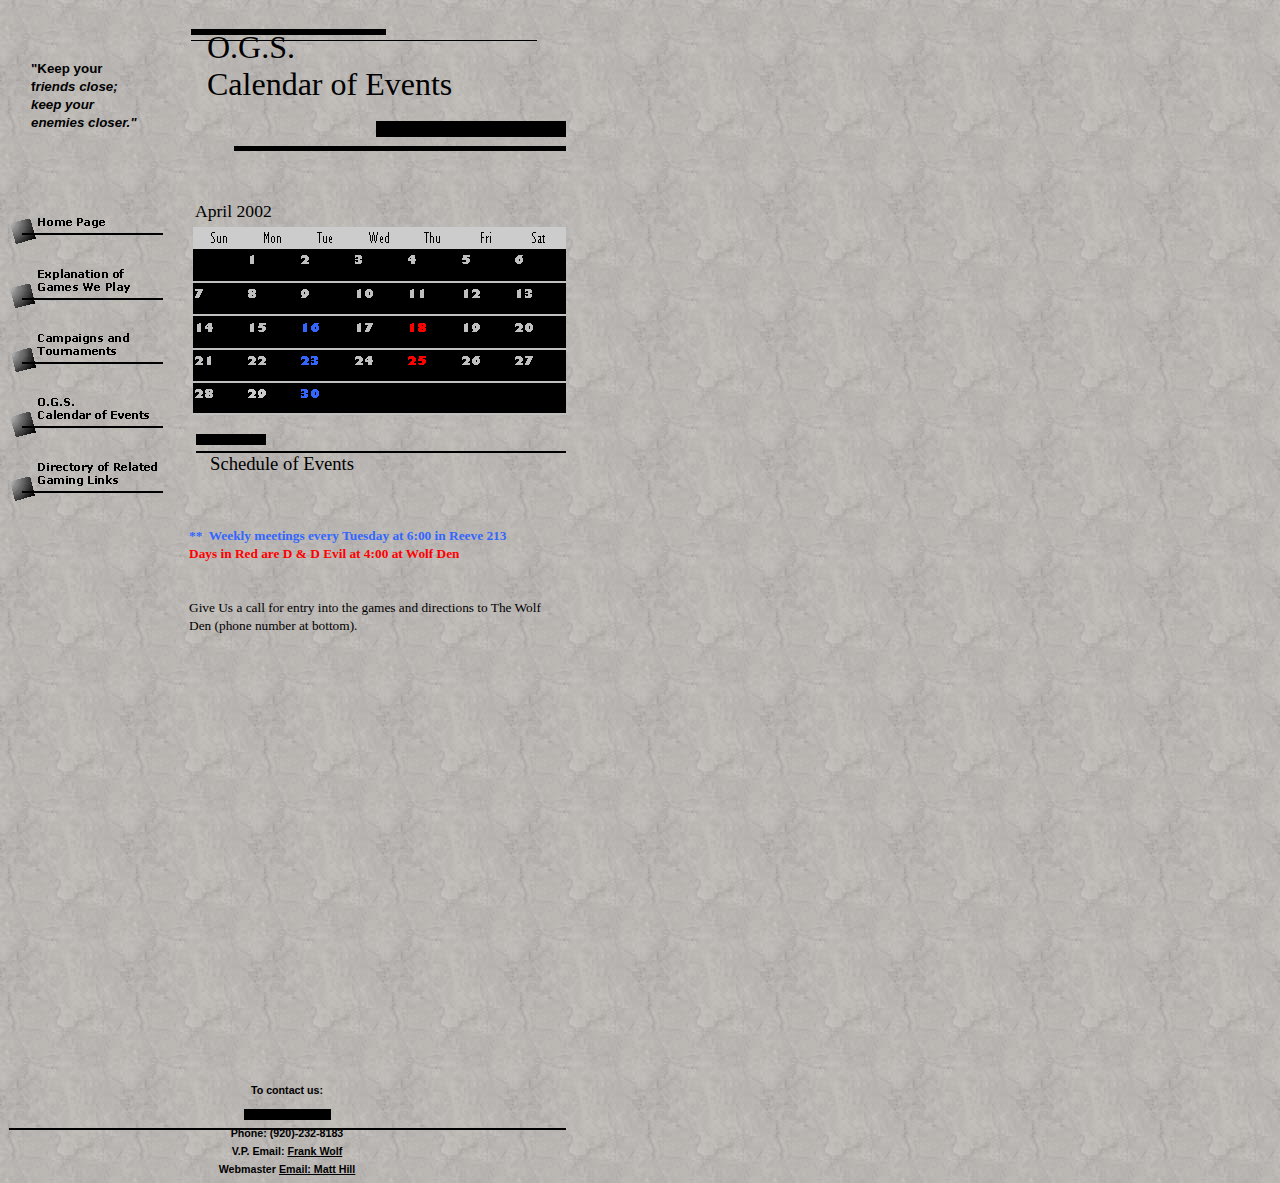
<file: Legacy/OGS Site/page4.html>
<!doctype html public "-//IETF//DTD HTML 4.0//EN">
<html>
<head>
<meta http-equiv="Content-Type" content="text/html; charset=iso-8859-1">
<meta name="Generator" content="Microsoft Publisher 2000">
<meta name="keywords" content="roleplaying, gaming, uw oshkosh">
<title>O.G.S.Calendar of Events</title>


<style type="text/css"><!--
A:link    { color: #000000 }
A:visited { color: #ff0000 }

#NormalF {
PublisherStyleName: Normal;
font-family: Times New Roman;
font-size: 10.0pt;
color: #000000;
}
#NormalP {
text-align: left;
margin-top: 0.0pt;
margin-bottom: 0.0pt;
}

#PubSt1F {
PublisherStyleName: PubSt1;
font-family: Arial Black;
font-size: 24.0pt;
color: #000000;
}
#PubSt1P {
text-align: left;
margin-top: 0.0pt;
margin-bottom: 0.0pt;
}

#PubSt2F {
PublisherStyleName: PubSt2;
font-family: Verdana;
font-weight: bold;
font-size: 8.0pt;
color: #000000;
}
#PubSt2P {
text-align: left;
margin-top: 0.0pt;
margin-bottom: 0.0pt;
}

#PubSt3F {
PublisherStyleName: PubSt3;
font-family: Arial Black;
font-size: 14.0pt;
color: #000000;
}
#PubSt3P {
text-align: left;
margin-top: 0.0pt;
margin-bottom: 0.0pt;
}

#PubSt4F {
PublisherStyleName: PubSt4;
font-family: Trebuchet MS;
font-size: 10.0pt;
color: #000000;
}
#PubSt4P {
text-align: left;
margin-top: 0.0pt;
margin-bottom: 0.0pt;
}

#PubSt5F {
PublisherStyleName: PubSt5;
font-family: Trebuchet MS;
font-weight: bold;
font-size: 10.0pt;
color: #3366ff;
}
#PubSt5P {
text-align: left;
margin-top: 0.0pt;
margin-bottom: 0.0pt;
}

#PubSt6F {
PublisherStyleName: PubSt6;
font-family: Trebuchet MS;
font-weight: bold;
font-size: 10.0pt;
color: #ff0000;
}
#PubSt6P {
text-align: left;
margin-top: 0.0pt;
margin-bottom: 0.0pt;
}

#PubSt7F {
PublisherStyleName: PubSt7;
font-family: Trebuchet MS;
font-weight: bold;
font-size: 10.0pt;
color: #f2e30d;
}
#PubSt7P {
text-align: left;
margin-top: 0.0pt;
margin-bottom: 0.0pt;
}

#PubSt8F {
PublisherStyleName: PubSt8;
font-family: Arial;
font-weight: bold;
font-size: 10.0pt;
color: #000000;
}
#PubSt8P {
text-align: right;
margin-top: 0.0pt;
margin-bottom: 0.0pt;
}

#PubSt9F {
PublisherStyleName: PubSt9;
font-family: Gill Sans Ultra Bold;
font-size: 13.2pt;
color: #000000;
}
#PubSt9P {
text-align: left;
margin-top: 0.0pt;
margin-bottom: 0.0pt;
}

#PubSt10F {
PublisherStyleName: PubSt10;
font-family: Arial;
font-weight: bold;
font-size: 8.0pt;
color: #000000;
}
#PubSt10P {
text-align: center;
margin-top: 0.0pt;
margin-bottom: 0.0pt;
}

#PubSt11F {
PublisherStyleName: PubSt11;
font-family: Arial;
font-weight: bold;
font-size: 8.0pt;
color: #000000;
}
#PubSt11P {
text-align: center;
margin-top: 0.0pt;
margin-bottom: 0.0pt;
}

#PubSt12F {
PublisherStyleName: PubSt12;
font-family: Arial;
font-weight: bold;
font-size: 10.0pt;
color: #000000;
}
#PubSt12P {
text-align: left;
margin-top: 0.0pt;
margin-bottom: 0.0pt;
}

#PubSt13F {
PublisherStyleName: PubSt13;
font-family: Arial;
font-style: italic;
font-weight: bold;
font-size: 10.0pt;
color: #000000;
}
#PubSt13P {
text-align: left;
margin-top: 0.0pt;
margin-bottom: 0.0pt;
}

--></style>


</head>
<body bgcolor="#ffffff" link="#000000" vlink="#ff0000" text="#000000" background="back.jpg"  topmargin=0 leftmargin=0>
<a name=top></a>
<div id=div469 style="position: absolute; left:191px; top:21px; width:195px; height:6px;">
<img width=195 height=6 border=0 src="img9.gif"></div>
<div id=div494 style="position: absolute; left:191px; top:27px; width:346px; height:1px;">
<img width=346 height=1 border=0 src="img10.gif"></div>
<div id=div493 style="position: absolute; left:376px; top:121px; width:190px; height:16px;">
<img width=190 height=16 border=0 src="img11.gif"></div>
<div id=div598 style="position: absolute; left:234px; top:137px; width:332px; height:5px;">
<img width=332 height=5 border=0 src="img12.gif"></div>
<div id=div547 style="position: absolute; left:204px; top:29px; width:362px; height:92px;">
</div>
<div style="position: absolute; left:204px; top:29px; width:362px; height:92px; padding:0px 3px 0px 3px;">
<table width=356px height=92px border=0 cellpadding=0 cellspacing=0><tr><td valign=top align=left>

<p id=PubSt1P><span id=PubSt1F>O.G.S.<br></span></p>
<p id=PubSt1P><span id=PubSt1F>Calendar of Events<br></span></p>

</td></tr></table>
</div>
<div id=div575 style="position: absolute; left:9px; top:193px; width:154px; height:308px;">
<map name="map528">
<area shape="rect" coords="0,258,154,307" href="page5.html">
<area shape="poly" coords=" 0,288, 5,308, 25,302, 20,282">
<area shape="rect" coords="0,193,154,242" href="page4.html">
<area shape="poly" coords=" 0,223, 5,243, 25,238, 20,218">
<area shape="rect" coords="0,129,154,178" href="page3.html">
<area shape="poly" coords=" 0,159, 5,179, 25,173, 20,153">
<area shape="rect" coords="0,65,154,113" href="page2.html">
<area shape="poly" coords=" 0,94, 5,114, 25,109, 20,89">
<area shape="rect" coords="0,0,154,49" href="index.html">
<area shape="poly" coords=" 0,30, 5,50, 25,45, 20,25">
</map>
<img width=156 height=310 border=0 src="img19.gif" usemap="#map528"></div>
<div id=div566 style="position: absolute; left:207px; top:450px; width:369px; height:55px;">
</div>
<div style="position: absolute; left:207px; top:450px; width:368px; height:55px; padding:3px 3px 3px 3px;">
<table width=362px height=49px border=0 cellpadding=0 cellspacing=0><tr><td valign=top align=left>

<p id=PubSt3P><span id=PubSt3F>Schedule of Events<br></span></p>

</td></tr></table>
</div>
<div id=div565 style="position: absolute; left:186px; top:505px; width:362px; height:552px;">
</div>
<div style="position: absolute; left:186px; top:505px; width:362px; height:551px; padding:3px 3px 3px 3px;">
<table width=356px height=545px border=0 cellpadding=0 cellspacing=0><tr><td valign=top align=left>

<p id=PubSt4P><span id=PubSt4F><br></span></p>
<p id=PubSt5P><span id=PubSt5F>**&nbsp; Weekly meetings every Tuesday at 6:00 in Reeve 213<br></span></p>
<p id=PubSt6P><span id=PubSt6F>Days in Red are D &amp; D Evil at 4:00 at Wolf Den<br></span></p>
<p id=PubSt7P><span id=PubSt7F><br></span></p>
<p id=PubSt4P><span id=PubSt4F><br></span></p>
<p id=PubSt4P><span id=PubSt4F>Give Us a call for entry into the games and directions to The Wolf Den (phone number at bottom).<br></span></p>
<p id=PubSt4P><span id=PubSt4F><br></span></p>

</td></tr></table>
</div>
<div id=div563 style="position: absolute; left:196px; top:431px; width:70px; height:11px;">
<img width=70 height=11 border=0 src="img21.gif"></div>
<div id=div562 style="position: absolute; left:196px; top:440px; width:370px; height:3px;">
<img width=370 height=3 border=0 src="img22.gif"></div>
<div id=div595 style="position: absolute; left:376px; top:124px; width:190px; height:26px;">
</div>
<div style="position: absolute; left:376px; top:124px; width:190px; height:25px; padding:3px 3px 3px 3px;">
<table width=184px height=19px border=0 cellpadding=0 cellspacing=0><tr><td valign=top align=left>

<p id=PubSt8P><span id=PubSt8F><br></span></p>

</td></tr></table>
</div>
<div id=div410 style="position: absolute; left:192px; top:226px; width:375px; height:190px;">
<img width=375 height=190 border=0 src="img23.gif">
</div>
<div id=div413 style="position: absolute; left:192px; top:201px; width:374px; height:22px;">
</div>
<div style="position: absolute; left:192px; top:201px; width:374px; height:22px; padding:0px 3px 0px 3px;">
<table width=368px height=22px border=0 cellpadding=0 cellspacing=0><tr><td valign=top align=left>

<p id=PubSt9P><span id=PubSt9F>April 2002<br></span></p>

</td></tr></table>
</div>
<div id=div1115 style="position: absolute; left:9px; top:1077px; width:557px; height:28px;">
</div>
<div style="position: absolute; left:9px; top:1077px; width:556px; height:27px; padding:3px 3px 3px 3px;">
<table width=550px height=21px border=0 cellpadding=0 cellspacing=0><tr><td valign=top align=left>

<p id=PubSt10P><span id=PubSt10F>To contact us:<br></span></p>

</td></tr></table>
</div>
<div id=div597 style="position: absolute; left:9px; top:1120px; width:557px; height:58px;">
</div>
<div style="position: absolute; left:9px; top:1120px; width:556px; height:57px; padding:3px 3px 3px 3px;">
<table width=550px height=51px border=0 cellpadding=0 cellspacing=0><tr><td valign=top align=left>

<p id=PubSt11P><span id=PubSt11F>Phone: (920)-232-8183<br></span></p>
<p id=PubSt11P><span id=PubSt11F>V.P. Email: </span><span id=PubSt11F><a href="mailto:goatherder@deathrobots.com">Frank Wolf</a></span><span id=PubSt11F> <br></span></p>
<p id=PubSt11P><span id=PubSt11F>Webmaster </span><span id=PubSt11F><a href="mailto:thehill20@hotmail.com">Email: Matt Hill</a></span><span id=PubSt11F> <br></span></p>

</td></tr></table>
</div>
<div id=div535 style="position: absolute; left:244px; top:1106px; width:87px; height:11px;">
<img width=87 height=11 border=0 src="img1.gif"></div>
<div id=div534 style="position: absolute; left:9px; top:1116px; width:557px; height:2px;">
<img width=557 height=2 border=0 src="img10.gif"></div>
<div id=div553 style="position: absolute; left:28px; top:20px; width:124px; height:158px;">
</div>
<div style="position: absolute; left:28px; top:20px; width:123px; height:157px; padding:3px 3px 3px 3px;">
<table width=117px height=151px border=0 cellpadding=0 cellspacing=0><tr><td valign=top align=left>

<p id=PubSt12P><span id=PubSt12F><br></span></p>
<p id=PubSt12P><span id=PubSt12F><br></span></p>
<p id=PubSt12P><span id=PubSt12F>"Keep your f</span><span id=PubSt13F>riends close; keep your enemies closer."</span><span id=PubSt12F><br></span></p>

</td></tr></table>
</div>
<a name=bottom></a>
</body>
</html>
</file>
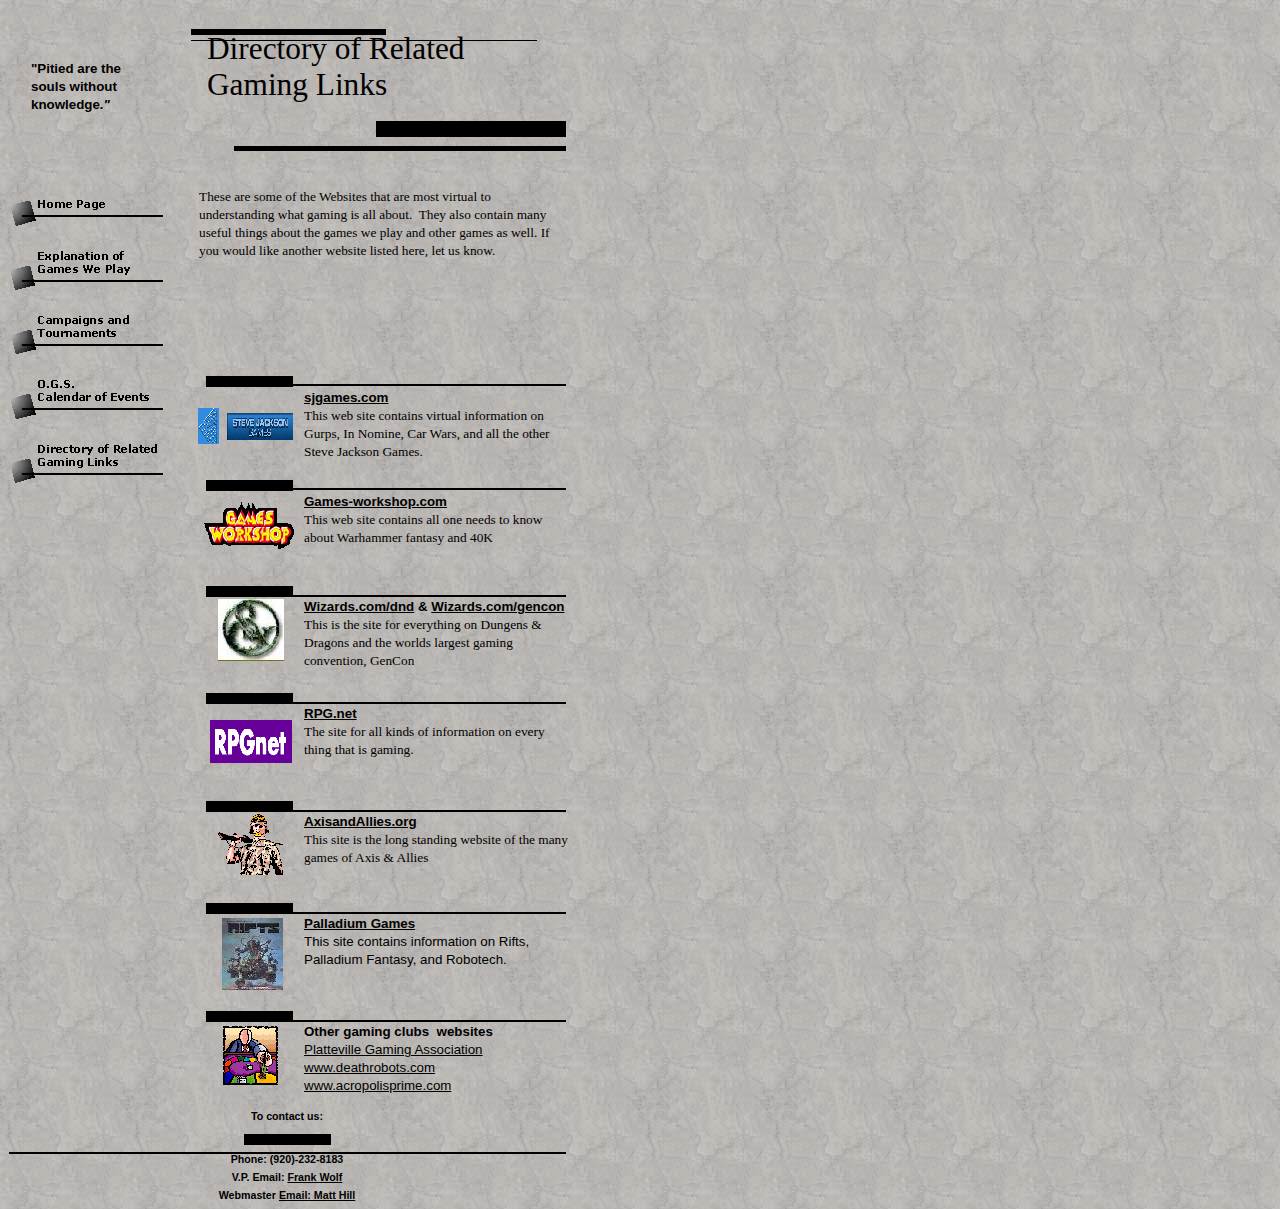
<file: Legacy/OGS Site/page5.html>
<!doctype html public "-//IETF//DTD HTML 4.0//EN">
<html>
<head>
<meta http-equiv="Content-Type" content="text/html; charset=iso-8859-1">
<meta name="Generator" content="Microsoft Publisher 2000">
<meta name="keywords" content="roleplaying, gaming, uw oshkosh">
<title>Directory of Related Gaming Links</title>


<style type="text/css"><!--
A:link    { color: #000000 }
A:visited { color: #ff0000 }

#NormalF {
PublisherStyleName: Normal;
font-family: Times New Roman;
font-size: 10.0pt;
color: #000000;
}
#NormalP {
text-align: left;
margin-top: 0.0pt;
margin-bottom: 0.0pt;
}

#PubSt1F {
PublisherStyleName: PubSt1;
font-family: Arial Black;
font-size: 23.5pt;
color: #000000;
}
#PubSt1P {
text-align: left;
margin-top: 0.0pt;
margin-bottom: 0.0pt;
}

#PubSt2F {
PublisherStyleName: PubSt2;
font-family: Trebuchet MS;
font-size: 10.0pt;
color: #000000;
}
#PubSt2P {
text-align: left;
margin-top: 0.0pt;
margin-bottom: 0.0pt;
}

#PubSt3F {
PublisherStyleName: PubSt3;
font-family: Arial;
font-weight: bold;
font-size: 10.0pt;
color: #000000;
}
#PubSt3P {
text-align: left;
margin-top: 0.0pt;
margin-bottom: 0.0pt;
}

#PubSt4F {
PublisherStyleName: PubSt4;
font-family: Verdana;
font-weight: bold;
font-size: 8.0pt;
color: #000000;
}
#PubSt4P {
text-align: left;
margin-top: 0.0pt;
margin-bottom: 0.0pt;
}

#PubSt5F {
PublisherStyleName: PubSt5;
font-family: Arial;
font-size: 10.0pt;
color: #000000;
}
#PubSt5P {
text-align: left;
margin-top: 0.0pt;
margin-bottom: 0.0pt;
}

#PubSt6F {
PublisherStyleName: PubSt6;
font-family: Arial;
font-weight: bold;
font-size: 8.0pt;
color: #000000;
}
#PubSt6P {
text-align: center;
margin-top: 0.0pt;
margin-bottom: 0.0pt;
}

#PubSt7F {
PublisherStyleName: PubSt7;
font-family: Arial;
font-weight: bold;
font-size: 8.0pt;
color: #000000;
}
#PubSt7P {
text-align: center;
margin-top: 0.0pt;
margin-bottom: 0.0pt;
}

#PubSt8F {
PublisherStyleName: PubSt8;
font-family: Arial;
font-style: italic;
font-weight: bold;
font-size: 10.0pt;
color: #000000;
}
#PubSt8P {
text-align: left;
margin-top: 0.0pt;
margin-bottom: 0.0pt;
}

--></style>


</head>
<body bgcolor="#ffffff" link="#000000" vlink="#ff0000" text="#000000" background="back.jpg"  topmargin=0 leftmargin=0>
<a name=top></a>
<div id=div657 style="position: absolute; left:191px; top:21px; width:195px; height:6px;">
<img width=195 height=6 border=0 src="img9.gif"></div>
<div id=div645 style="position: absolute; left:191px; top:27px; width:346px; height:1px;">
<img width=346 height=1 border=0 src="img10.gif"></div>
<div id=div685 style="position: absolute; left:376px; top:121px; width:190px; height:16px;">
<img width=190 height=16 border=0 src="img11.gif"></div>
<div id=div520 style="position: absolute; left:234px; top:137px; width:332px; height:5px;">
<img width=332 height=5 border=0 src="img12.gif"></div>
<div id=div519 style="position: absolute; left:204px; top:31px; width:362px; height:91px;">
</div>
<div style="position: absolute; left:204px; top:31px; width:362px; height:91px; padding:0px 3px 0px 3px;">
<table width=356px height=91px border=0 cellpadding=0 cellspacing=0><tr><td valign=top align=left>

<p id=PubSt1P><span id=PubSt1F>Directory of Related Gaming Links<br></span></p>

</td></tr></table>
</div>
<div id=div617 style="position: absolute; left:196px; top:184px; width:370px; height:179px;">
</div>
<div style="position: absolute; left:196px; top:184px; width:370px; height:179px; padding:3px 3px 3px 3px;">
<table width=364px height=173px border=0 cellpadding=0 cellspacing=0><tr><td valign=top align=left>

<p id=PubSt2P><span id=PubSt2F>These are some of the Websites that are most virtual to understanding what gaming is all about.&nbsp; They also contain many useful things about the games we play and other games as well. If you would like another website listed here, let us know.<br></span></p>

</td></tr></table>
</div>
<div id=div518 style="position: absolute; left:301px; top:489px; width:275px; height:79px;">
</div>
<div style="position: absolute; left:301px; top:489px; width:274px; height:79px; padding:3px 3px 3px 3px;">
<table width=268px height=73px border=0 cellpadding=0 cellspacing=0><tr><td valign=top align=left>

<p id=PubSt3P><span id=PubSt3F><a href="http://www.games-workshop.com">Games-workshop.com</a></span><span id=PubSt3F><br></span></p>
<p id=PubSt2P><span id=PubSt2F>This web site contains all one needs to know about Warhammer fantasy and 40K<br></span></p>

</td></tr></table>
</div>
<div id=div639 style="position: absolute; left:9px; top:175px; width:154px; height:308px;">
<map name="map663">
<area shape="rect" coords="0,258,154,307" href="page5.html">
<area shape="poly" coords=" 0,288, 5,308, 25,302, 20,282">
<area shape="rect" coords="0,193,154,242" href="page4.html">
<area shape="poly" coords=" 0,223, 5,243, 25,238, 20,218">
<area shape="rect" coords="0,129,154,178" href="page3.html">
<area shape="poly" coords=" 0,159, 5,179, 25,173, 20,153">
<area shape="rect" coords="0,65,154,113" href="page2.html">
<area shape="poly" coords=" 0,94, 5,114, 25,109, 20,89">
<area shape="rect" coords="0,0,154,49" href="index.html">
<area shape="poly" coords=" 0,30, 5,50, 25,45, 20,25">
</map>
<img width=156 height=310 border=0 src="img19.gif" usemap="#map663"></div>
<div id=div727 style="position: absolute; left:206px; top:477px; width:87px; height:11px;">
<img width=87 height=11 border=0 src="img1.gif"></div>
<div id=div695 style="position: absolute; left:283px; top:477px; width:283px; height:3px;">
<img width=283 height=3 border=0 src="img24.gif"></div>
<div id=div696 style="position: absolute; left:301px; top:385px; width:275px; height:79px;">
</div>
<div style="position: absolute; left:301px; top:385px; width:274px; height:79px; padding:3px 3px 3px 3px;">
<table width=268px height=73px border=0 cellpadding=0 cellspacing=0><tr><td valign=top align=left>

<p id=PubSt3P><span id=PubSt3F><a href="http://www.sjgames.com">sjgames.com</a></span><span id=PubSt3F><br></span></p>
<p id=PubSt2P><span id=PubSt2F>This web site contains virtual information on Gurps, In Nomine, Car Wars, and all the other Steve Jackson Games.<br></span></p>

</td></tr></table>
</div>
<div id=div710 style="position: absolute; left:198px; top:408px; width:96px; height:36px;">
<img width=96 height=36 border=0 src="img25.gif"></div>
<div id=div716 style="position: absolute; left:206px; top:373px; width:87px; height:11px;">
<img width=87 height=11 border=0 src="img1.gif"></div>
<div id=div711 style="position: absolute; left:283px; top:373px; width:283px; height:3px;">
<img width=283 height=3 border=0 src="img24.gif"></div>
<div id=div698 style="position: absolute; left:301px; top:701px; width:275px; height:79px;">
</div>
<div style="position: absolute; left:301px; top:701px; width:274px; height:79px; padding:3px 3px 3px 3px;">
<table width=268px height=73px border=0 cellpadding=0 cellspacing=0><tr><td valign=top align=left>

<p id=PubSt3P><span id=PubSt3F><a href="http://www.rpg.net">RPG.net</a></span><span id=PubSt3F><br></span></p>
<p id=PubSt2P><span id=PubSt2F>The site for all kinds of information on every thing that is gaming.<br></span></p>

</td></tr></table>
</div>
<div id=div709 style="position: absolute; left:206px; top:690px; width:87px; height:11px;">
<img width=87 height=11 border=0 src="img1.gif"></div>
<div id=div708 style="position: absolute; left:283px; top:690px; width:283px; height:2px;">
<img width=283 height=2 border=0 src="img26.gif"></div>
<div id=div707 style="position: absolute; left:301px; top:594px; width:275px; height:79px;">
</div>
<div style="position: absolute; left:301px; top:594px; width:274px; height:79px; padding:3px 3px 3px 3px;">
<table width=268px height=73px border=0 cellpadding=0 cellspacing=0><tr><td valign=top align=left>

<p id=PubSt3P><span id=PubSt3F><a href="http://www.wizards.com/dnd">Wizards.com/dnd</a></span><span id=PubSt3F> &amp; </span><span id=PubSt3F><a href="http://www.wizards.com/gencon/2001">Wizards.com/gencon</a></span><span id=PubSt3F><br></span></p>
<p id=PubSt2P><span id=PubSt2F>This is the site for everything on Dungens &amp; Dragons and the worlds largest gaming convention, GenCon<br></span></p>

</td></tr></table>
</div>
<div id=div705 style="position: absolute; left:206px; top:583px; width:87px; height:11px;">
<img width=87 height=11 border=0 src="img1.gif"></div>
<div id=div703 style="position: absolute; left:283px; top:583px; width:283px; height:2px;">
<img width=283 height=2 border=0 src="img26.gif"></div>
<div id=div699 style="position: absolute; left:301px; top:809px; width:275px; height:79px;">
</div>
<div style="position: absolute; left:301px; top:809px; width:274px; height:79px; padding:3px 3px 3px 3px;">
<table width=268px height=73px border=0 cellpadding=0 cellspacing=0><tr><td valign=top align=left>

<p id=PubSt3P><span id=PubSt3F><a href="http://www.axisandallies.org">AxisandAllies.org</a></span><span id=PubSt3F><br></span></p>
<p id=PubSt2P><span id=PubSt2F>This site is the long standing website of the many games of Axis &amp; Allies<br></span></p>

</td></tr></table>
</div>
<div id=div297 style="position: absolute; left:206px; top:798px; width:87px; height:11px;">
<img width=87 height=11 border=0 src="img1.gif"></div>
<div id=div592 style="position: absolute; left:283px; top:798px; width:283px; height:2px;">
<img width=283 height=2 border=0 src="img26.gif"></div>
<div id=div346 style="position: absolute; left:204px; top:502px; width:90px; height:48px;">
<img width=90 height=48 border=0 src="img27.gif"></div>
<div id=div349 style="position: absolute; left:218px; top:599px; width:66px; height:62px;">
<img width=66 height=62 border=0 src="img28.jpg"></div>
<div id=div364 style="position: absolute; left:210px; top:720px; width:82px; height:43px;">
<img width=82 height=43 border=0 src="img29.gif"></div>
<div id=div432 style="position: absolute; left:218px; top:814px; width:66px; height:62px;">
<img width=66 height=62 border=0 src="img30.gif"></div>
<div id=div697 style="position: absolute; left:301px; top:1019px; width:275px; height:79px;">
</div>
<div style="position: absolute; left:301px; top:1019px; width:274px; height:79px; padding:3px 3px 3px 3px;">
<table width=268px height=73px border=0 cellpadding=0 cellspacing=0><tr><td valign=top align=left>

<p id=PubSt3P><span id=PubSt3F>Other gaming clubs&nbsp; websites<br></span></p>
<p id=PubSt5P><span id=PubSt5F><a href="http://www.uwplatt.edu/%7egaming/">Platteville Gaming Association</a></span><span id=PubSt5F><br></span></p>
<p id=PubSt5P><span id=PubSt5F><a href="http://www.deathrobots.com">www.deathrobots.com</a></span><span id=PubSt5F><br></span></p>
<p id=PubSt5P><span id=PubSt5F><a href="http://www.acropolisprime.com">www.acropolisprime.com</a></span><span id=PubSt5F><br></span></p>

</td></tr></table>
</div>
<div id=div701 style="position: absolute; left:206px; top:1008px; width:87px; height:11px;">
<img width=87 height=11 border=0 src="img1.gif"></div>
<div id=div702 style="position: absolute; left:283px; top:1008px; width:283px; height:2px;">
<img width=283 height=2 border=0 src="img26.gif"></div>
<div id=div633 style="position: absolute; left:223px; top:1025px; width:56px; height:61px;">
<img width=56 height=61 border=0 src="img31.gif"></div>
<div id=div630 style="position: absolute; left:9px; top:1103px; width:557px; height:27px;">
</div>
<div style="position: absolute; left:9px; top:1103px; width:556px; height:27px; padding:3px 3px 3px 3px;">
<table width=550px height=21px border=0 cellpadding=0 cellspacing=0><tr><td valign=top align=left>

<p id=PubSt6P><span id=PubSt6F>To contact us:<br></span></p>

</td></tr></table>
</div>
<div id=div665 style="position: absolute; left:9px; top:1146px; width:557px; height:57px;">
</div>
<div style="position: absolute; left:9px; top:1146px; width:556px; height:57px; padding:3px 3px 3px 3px;">
<table width=550px height=51px border=0 cellpadding=0 cellspacing=0><tr><td valign=top align=left>

<p id=PubSt7P><span id=PubSt7F>Phone: (920)-232-8183<br></span></p>
<p id=PubSt7P><span id=PubSt7F>V.P. Email: </span><span id=PubSt7F><a href="mailto:goatherder@deathrobots.com">Frank Wolf</a></span><span id=PubSt7F> <br></span></p>
<p id=PubSt7P><span id=PubSt7F>Webmaster </span><span id=PubSt7F><a href="mailto:thehill20@hotmail.com">Email: Matt Hill</a></span><span id=PubSt7F> <br></span></p>

</td></tr></table>
</div>
<div id=div628 style="position: absolute; left:244px; top:1131px; width:87px; height:11px;">
<img width=87 height=11 border=0 src="img1.gif"></div>
<div id=div627 style="position: absolute; left:9px; top:1141px; width:557px; height:3px;">
<img width=557 height=3 border=0 src="img2.gif"></div>
<div id=div1117 style="position: absolute; left:28px; top:20px; width:124px; height:158px;">
</div>
<div style="position: absolute; left:28px; top:20px; width:123px; height:157px; padding:3px 3px 3px 3px;">
<table width=117px height=151px border=0 cellpadding=0 cellspacing=0><tr><td valign=top align=left>

<p id=PubSt3P><span id=PubSt3F><br></span></p>
<p id=PubSt3P><span id=PubSt3F><br></span></p>
<p id=PubSt3P><span id=PubSt3F>"Pitied are the souls without knowledge</span><span id=PubSt8F>."</span><span id=PubSt3F><br></span></p>

</td></tr></table>
</div>
<div id=div391 style="position: absolute; left:301px; top:911px; width:275px; height:79px;">
</div>
<div style="position: absolute; left:301px; top:911px; width:274px; height:79px; padding:3px 3px 3px 3px;">
<table width=268px height=73px border=0 cellpadding=0 cellspacing=0><tr><td valign=top align=left>

<p id=PubSt3P><span id=PubSt3F><a href="http://www.palladiumbooks.com/">Palladium Games</a></span><span id=PubSt3F><br></span></p>
<p id=PubSt5P><span id=PubSt5F>This site contains information on Rifts, Palladium Fantasy, and Robotech.<br></span></p>
<p id=PubSt2P><span id=PubSt2F><br></span></p>

</td></tr></table>
</div>
<div id=div392 style="position: absolute; left:206px; top:900px; width:87px; height:11px;">
<img width=87 height=11 border=0 src="img1.gif"></div>
<div id=div396 style="position: absolute; left:283px; top:900px; width:283px; height:2px;">
<img width=283 height=2 border=0 src="img26.gif"></div>
<div id=div403 style="position: absolute; left:222px; top:918px; width:61px; height:72px;">
<img width=61 height=72 border=0 src="img32.jpg"></div>
<a name=bottom></a>
</body>
</html>
</file>
